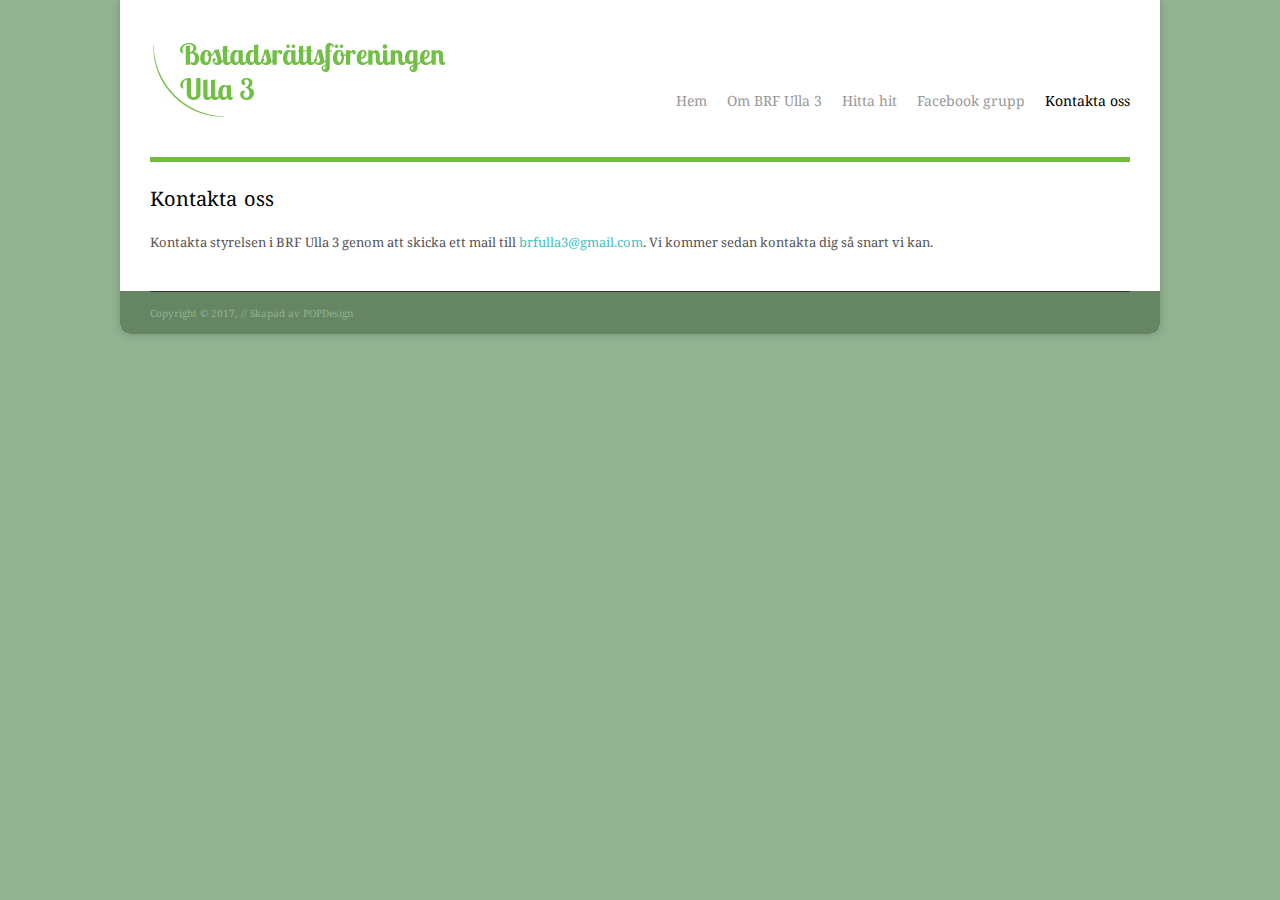
<file: kontakta-oss/index.html>
<!DOCTYPE html>

<!-- Mirrored from brfulla3.se/kontakta-oss by HTTrack Website Copier/3.x [XR&CO'2014], Sun, 03 Dec 2017 19:35:13 GMT -->
<!-- Added by HTTrack --><meta http-equiv="content-type" content="text/html;charset=utf-8" /><!-- /Added by HTTrack -->
<head>
<meta charset="utf-8" />
<link rel="shortcut icon" href="../sites/all/themes/brfulla3/favicon/index.ico" type="image/vnd.microsoft.icon" />
<meta name="viewport" content="width=device-width, initial-scale=1, maximum-scale=1" />
<meta name="description" content="Kontakta styrelsen i BRF Ulla 3 genom att fylla i formuläret och tryck på skicka. Vi kommer sedan kontakta dig så snart vi kan." />
<meta name="generator" content="Drupal 7 (http://drupal.org)" />
<link rel="canonical" href="index.html" />
<link rel="shortlink" href="index.html" />
<title>Kontakta oss | Bostadsrättsföreningen Ulla 3</title>
<link type="text/css" rel="stylesheet" href="../sites/default/files/css/css_xE-rWrJf-fncB6ztZfd2huxqgxu4WO-qwma6Xer30m4/index.css" media="all" />
<link type="text/css" rel="stylesheet" href="../sites/default/files/css/css_J1VIig5zX6kVkumfJMrlUvmd8ho9bJTpT63PyPNiVAo/index.css" media="all" />
<link type="text/css" rel="stylesheet" href="../sites/default/files/css/css_fxOoE5MpZ0nYnbhi603UZEb3SVudsnOTjVa-8LnsEdI/index.css" media="all" />
<link type="text/css" rel="stylesheet" href="../sites/default/files/css/css_24eFS7gCzu1hGYwGskAemY2JhRXXQGHjKuTrIZ2EEW8/index.css" media="all" />
<script type="text/javascript" src="../sites/default/files/js/js_WkOMkSyjg9rxsesVK2mUAVX_dhZTWbIE6jpIzuL-ygM/index.js"></script>
<script type="text/javascript" src="../sites/default/files/js/js_NpX2cwCeepkWZZ194B6-ViyVBHleaYLOx5R9EWBOMRU/index.js"></script>
<script type="text/javascript" src="../sites/default/files/js/js_JeZlfUuX7O4zq2g31Rcjr7Jtgktw7Sl63rk1WJkkl7I/index.js"></script>
<script type="text/javascript" src="../sites/default/files/js/js_6MCBCJkZv2Q5bXWQ3sWnRYvl7gEX2uN9uXeXe5GPtk8/index.js"></script>
<script type="text/javascript" src="../sites/default/files/js/js_vr7R2Pi2RTEcrK6CmyIVKX6qNSSEZFSjhTecx1oO510/index.js"></script>
<!--[if lt IE 9]><script src="/sites/all/themes/responsive_business/js/html5.js"></script><![endif]-->
</head>
<body class="html not-front not-logged-in no-sidebars page-node page-node- page-node-2 node-type-webform">
    <div id="wrap" class="clearfix">
  <header id="header" class="clearfix">
    <hgroup id="logo">
      <div id="logoimg"><a href="../index/index.html" title="Hem"><img src="../sites/all/themes/brfulla3/logo/index.png"/></a></div>      <div id="sitename"><a href="../index/index.html" title="Hem"></a></div>
    </hgroup>
    <nav id="navigation" role="navigation" class="clearfix">
      <div id="main-menu">
	  <br>
        <ul class="menu"><li class="first leaf"><a href="../index/index.html">Hem</a></li>
<li class="leaf"><a href="../om-bostadsrattsforeningen-ulla-3/index.html" title="Information om Bostadsrättsföreningen Ulla 3.">Om BRF Ulla 3</a></li>
<li class="leaf"><a href="../hitta-hit/index.html">Hitta hit</a></li>
<li class="leaf"><a href="https://www.facebook.com/groups/311027075895344/" target="_blank" title="">Facebook grupp</a></li>
<li class="last leaf active-trail"><a href="index.html" class="active-trail active">Kontakta oss</a></li>
</ul>      </div>
    </nav>
  </header>

  <div id="main" class="clearfix">
    
    
    

    <section id="content" role="main" class="clearfix">
                     <h1 class="page-title">Kontakta oss</h1>                              <div class="region region-content">
  <div id="block-system-main" class="block block-system">

      
  <div class="content">
                        <span property="dc:title" content="Kontakta oss" class="rdf-meta element-hidden"></span>  
      
    
  <div class="content">
    <div class="field field-name-body field-type-text-with-summary field-label-hidden"><div class="field-items"><div class="field-item even" property="content:encoded"><p>Kontakta styrelsen i BRF Ulla 3 genom att skicka ett mail till <a href="mailto:brfulla3@gmail.com?subject=Feedback">brfulla3@gmail.com</a>. Vi kommer sedan kontakta dig så snart vi kan.</p>
</div></div></div>  </div>
        <footer>
          </footer>
        </div>
  
</div> <!-- /.block -->
</div>
 <!-- /.region -->
    </section> <!-- /#main -->

    
    <div class="clear"></div>

    
  </div>

  <div id="footer-wrap" class="clearfix">
    <div id="footer">
    
      <div id="footer-bottom" class="clearfix">
        <div id="copyright" class="clearfix">
          Copyright &copy; 2017, <a href="../index/index.html"></a>  //
          Skapad av   <a href="http://www.popdesign.se/" target="_blank"> POPDesign</a><br>
        </div>
      </div>
    </div>
  </div>
</div>  </body>

<!-- Mirrored from brfulla3.se/kontakta-oss by HTTrack Website Copier/3.x [XR&CO'2014], Sun, 03 Dec 2017 19:35:14 GMT -->
</html>
</file>
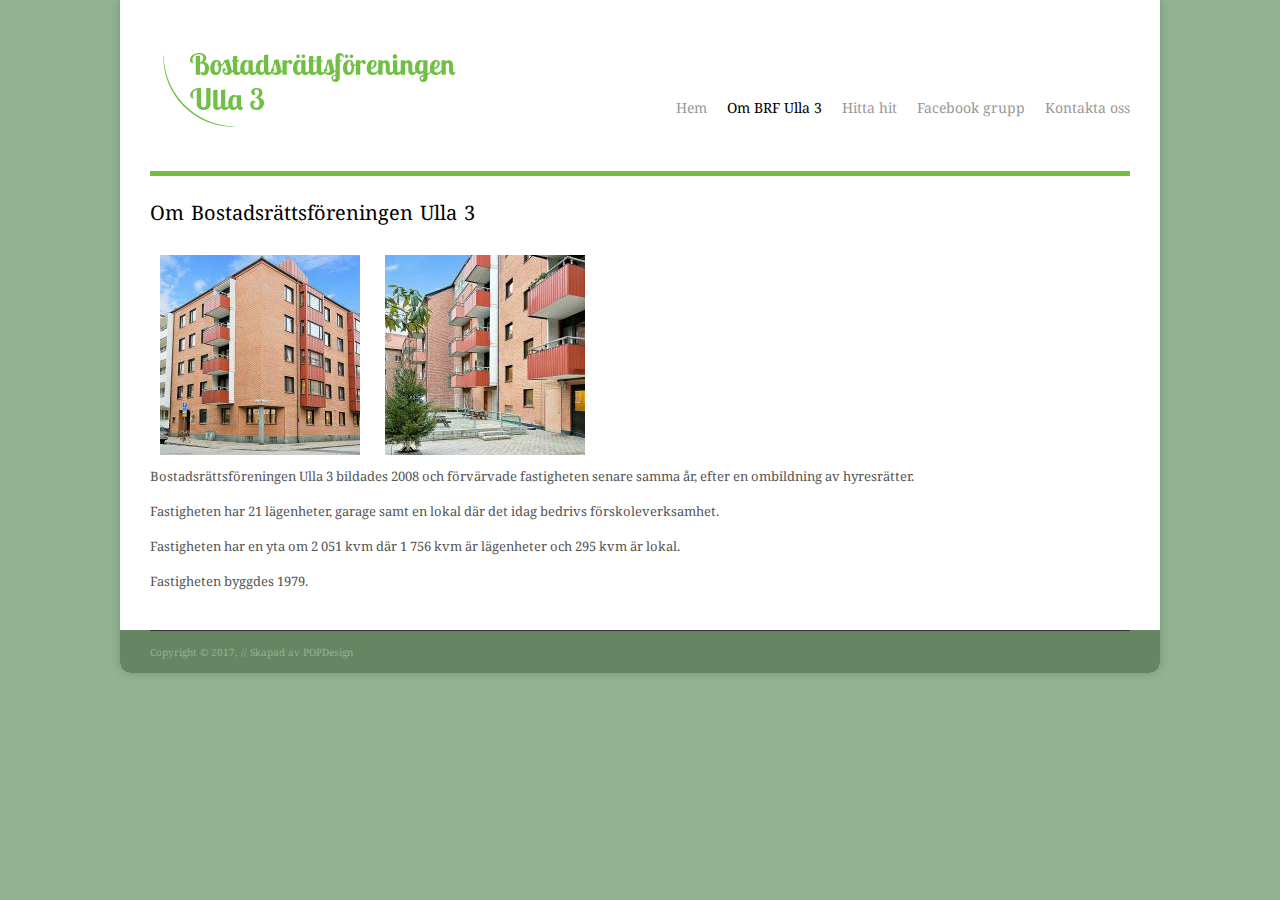
<file: om-bostadsrattsforeningen-ulla-3/index.html>
<!DOCTYPE html>

<!-- Mirrored from brfulla3.se/om-bostadsrattsforeningen-ulla-3 by HTTrack Website Copier/3.x [XR&CO'2014], Sun, 03 Dec 2017 19:35:05 GMT -->
<!-- Added by HTTrack --><meta http-equiv="content-type" content="text/html;charset=utf-8" /><!-- /Added by HTTrack -->
<head>
<meta charset="utf-8" />
<link rel="shortcut icon" href="../sites/all/themes/brfulla3/favicon/index.ico" type="image/vnd.microsoft.icon" />
<meta name="viewport" content="width=device-width, initial-scale=1, maximum-scale=1" />
<link rel="canonical" href="index.html" />
<link rel="shortlink" href="index.html" />
<title>Om Bostadsrättsföreningen Ulla 3 | Bostadsrättsföreningen Ulla 3</title>
<link type="text/css" rel="stylesheet" href="../sites/default/files/css/css_xE-rWrJf-fncB6ztZfd2huxqgxu4WO-qwma6Xer30m4/index.css" media="all" />
<link type="text/css" rel="stylesheet" href="../sites/default/files/css/css_J1VIig5zX6kVkumfJMrlUvmd8ho9bJTpT63PyPNiVAo/index.css" media="all" />
<link type="text/css" rel="stylesheet" href="../sites/default/files/css/css_A2AuMkVQ8_Zav9GJ2q4leVK53xuvAr539r7Jx7xtGuk/index.css" media="all" />
<link type="text/css" rel="stylesheet" href="../sites/default/files/css/css_24eFS7gCzu1hGYwGskAemY2JhRXXQGHjKuTrIZ2EEW8/index.css" media="all" />
<script type="text/javascript" src="../sites/default/files/js/js_WkOMkSyjg9rxsesVK2mUAVX_dhZTWbIE6jpIzuL-ygM/index.js"></script>
<script type="text/javascript" src="../sites/default/files/js/js_NpX2cwCeepkWZZ194B6-ViyVBHleaYLOx5R9EWBOMRU/index.js"></script>
<script type="text/javascript" src="../sites/default/files/js/js_JeZlfUuX7O4zq2g31Rcjr7Jtgktw7Sl63rk1WJkkl7I/index.js"></script>
<script type="text/javascript" src="../sites/default/files/js/js_vr7R2Pi2RTEcrK6CmyIVKX6qNSSEZFSjhTecx1oO510/index.js"></script>
<!--[if lt IE 9]><script src="/sites/all/themes/responsive_business/js/html5.js"></script><![endif]-->
</head>
<body class="html not-front not-logged-in no-sidebars page-node page-node- page-node-3 node-type-om-brf-ulla-3">
    <div id="wrap" class="clearfix">
  <header id="header" class="clearfix">
    <hgroup id="logo">
      <div id="logoimg"><a href="../index/index.html" title="Hem"><img src="../sites/all/themes/brfulla3/logo/index.png"/></a></div>      <div id="sitename"><a href="../index/index.html" title="Hem"></a></div>
    </hgroup>
    <nav id="navigation" role="navigation" class="clearfix">
      <div id="main-menu">
	  <br>
        <ul class="menu"><li class="first leaf"><a href="../index/index.html">Hem</a></li>
<li class="leaf active-trail"><a href="index.html" title="Information om Bostadsrättsföreningen Ulla 3." class="active-trail active">Om BRF Ulla 3</a></li>
<li class="leaf"><a href="../hitta-hit/index.html">Hitta hit</a></li>
<li class="leaf"><a href="https://www.facebook.com/groups/311027075895344/" target="_blank" title="">Facebook grupp</a></li>
<li class="last leaf"><a href="../kontakta-oss/index.html" >Kontakta oss</a></li>
</ul>      </div>
    </nav>
  </header>

  <div id="main" class="clearfix">
    
    
    

    <section id="content" role="main" class="clearfix">
                        <h1 class="page-title">Om Bostadsrättsföreningen Ulla 3</h1>                              <div class="region region-content">
  <div id="block-system-main" class="block block-system">

      
  <div class="content">
                        <span property="dc:title" content="Om Bostadsrättsföreningen Ulla 3" class="rdf-meta element-hidden"></span>  
      
    
  <div class="content">
    <div class="field field-name-field-bild-om-oss field-type-image field-label-hidden"><div class="field-items"><div class="field-item even"><a href="../sites/default/files/styles/colorbox__600x600_/public/1_fasad_1/index.jpg?itok=T_5mRCng" title="Om Bostadsrättsföreningen Ulla 3" class="colorbox" data-colorbox-gallery="gallery-node-3-field_bild_om_oss-rvKRVedYtZg" data-cbox-img-attrs="{&quot;title&quot;: &quot;&quot;, &quot;alt&quot;: &quot;&quot;}"><img typeof="foaf:Image" src="../sites/default/files/styles/om_oss/public/1_fasad_1/index.jpg?itok=1Mz8qUzf" width="200" height="200" alt="" title="" /></a></div><div class="field-item odd"><a href="../sites/default/files/styles/colorbox__600x600_/public/2_fasad_2/index.jpg?itok=A9o1dQT9" title="Om Bostadsrättsföreningen Ulla 3" class="colorbox" data-colorbox-gallery="gallery-node-3-field_bild_om_oss-rvKRVedYtZg" data-cbox-img-attrs="{&quot;title&quot;: &quot;&quot;, &quot;alt&quot;: &quot;&quot;}"><img typeof="foaf:Image" src="../sites/default/files/styles/om_oss/public/2_fasad_2/index.jpg?itok=MxYj5oQt" width="200" height="200" alt="" title="" /></a></div></div></div><div class="field field-name-body field-type-text-with-summary field-label-hidden"><div class="field-items"><div class="field-item even" property="content:encoded"><p>Bostadsrättsföreningen Ulla 3 bildades 2008 och förvärvade fastigheten senare samma år, efter en ombildning av hyresrätter.</p>
<p>Fastigheten har 21 lägenheter, garage samt en lokal där det idag bedrivs förskoleverksamhet.</p>
<p>Fastigheten har en yta om 2 051 kvm där 1 756 kvm är lägenheter och 295 kvm är lokal.</p>
<p>Fastigheten byggdes 1979.</p>
</div></div></div>  </div>
        <footer>
          </footer>
        </div>
  
</div> <!-- /.block -->
</div>
 <!-- /.region -->
    </section> <!-- /#main -->

    
    <div class="clear"></div>

    
  </div>

  <div id="footer-wrap" class="clearfix">
    <div id="footer">
    
      <div id="footer-bottom" class="clearfix">
        <div id="copyright" class="clearfix">
          Copyright &copy; 2017, <a href="../index/index.html"></a>  //
          Skapad av   <a href="http://www.popdesign.se/" target="_blank"> POPDesign</a>
        </div>
      </div>
    </div>
  </div>
</div>  </body>

<!-- Mirrored from brfulla3.se/om-bostadsrattsforeningen-ulla-3 by HTTrack Website Copier/3.x [XR&CO'2014], Sun, 03 Dec 2017 19:35:06 GMT -->
</html>
</file>
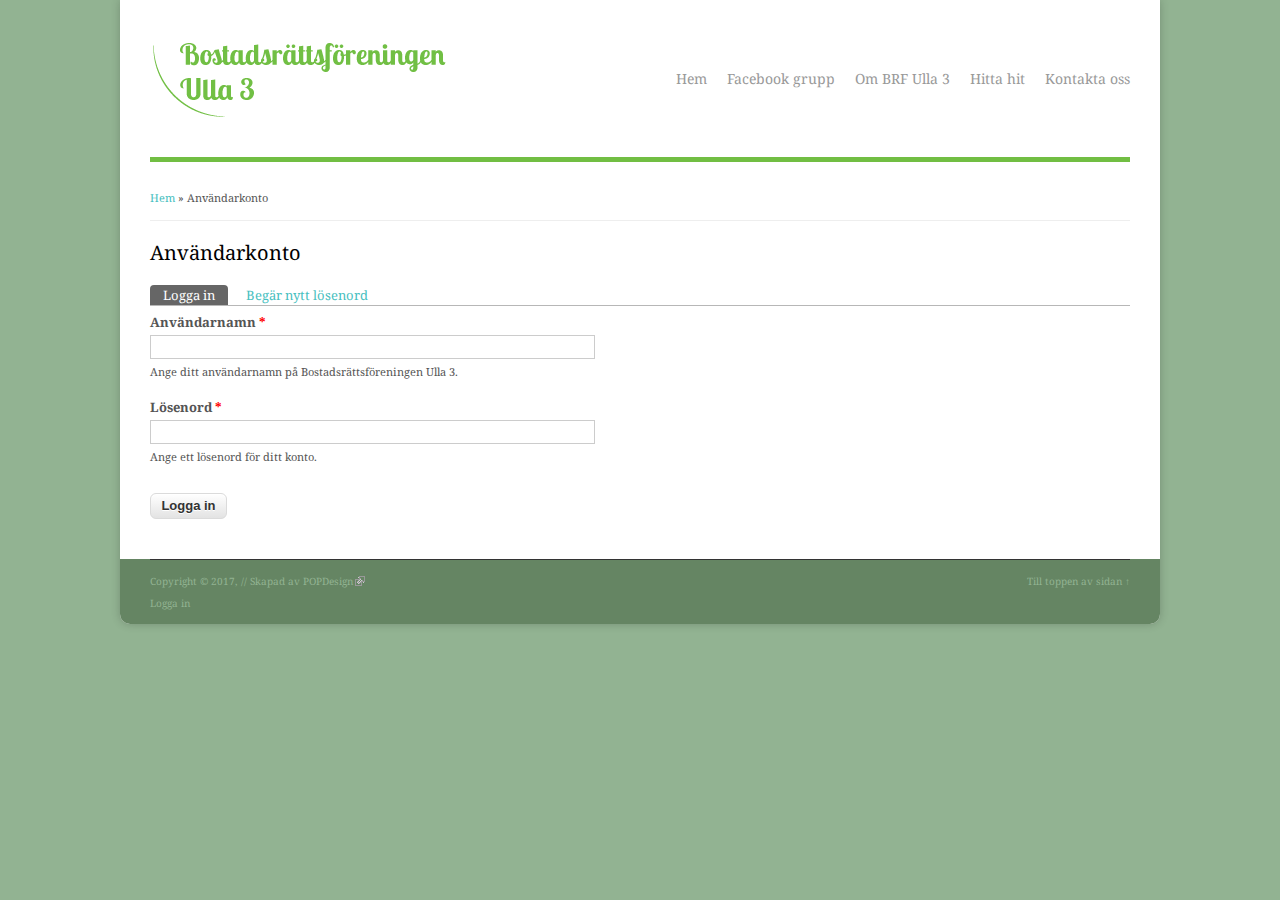
<file: user/index.html>
<!DOCTYPE html>

<!-- Mirrored from brfulla3.se/user by HTTrack Website Copier/3.x [XR&CO'2014], Sun, 03 Dec 2017 19:35:14 GMT -->
<!-- Added by HTTrack --><meta http-equiv="content-type" content="text/html;charset=utf-8" /><!-- /Added by HTTrack -->
<head>
<meta charset="utf-8" />
<meta name="viewport" content="width=device-width, initial-scale=1, maximum-scale=1" />
<link rel="shortcut icon" href="../sites/all/themes/brfulla3/favicon/index.ico" type="image/vnd.microsoft.icon" />
<meta name="generator" content="Drupal 7 (http://drupal.org)" />
<link rel="canonical" href="index.html" />
<link rel="shortlink" href="index.html" />
<title>Användarkonto | Bostadsrättsföreningen Ulla 3</title>
<link type="text/css" rel="stylesheet" href="../sites/default/files/css/css_xE-rWrJf-fncB6ztZfd2huxqgxu4WO-qwma6Xer30m4/index.css" media="all" />
<link type="text/css" rel="stylesheet" href="../sites/default/files/css/css_J1VIig5zX6kVkumfJMrlUvmd8ho9bJTpT63PyPNiVAo/index.css" media="all" />
<link type="text/css" rel="stylesheet" href="../sites/default/files/css/css_A2AuMkVQ8_Zav9GJ2q4leVK53xuvAr539r7Jx7xtGuk/index.css" media="all" />
<link type="text/css" rel="stylesheet" href="../sites/default/files/css/css_24eFS7gCzu1hGYwGskAemY2JhRXXQGHjKuTrIZ2EEW8/index.css" media="all" />
<script type="text/javascript" src="../sites/default/files/js/js_WkOMkSyjg9rxsesVK2mUAVX_dhZTWbIE6jpIzuL-ygM/index.js"></script>
<script type="text/javascript" src="../sites/default/files/js/js_NpX2cwCeepkWZZ194B6-ViyVBHleaYLOx5R9EWBOMRU/index.js"></script>
<script type="text/javascript" src="../sites/default/files/js/js_JeZlfUuX7O4zq2g31Rcjr7Jtgktw7Sl63rk1WJkkl7I/index.js"></script>
<script type="text/javascript">
<!--//--><![CDATA[//><!--
(function(i,s,o,g,r,a,m){i["GoogleAnalyticsObject"]=r;i[r]=i[r]||function(){(i[r].q=i[r].q||[]).push(arguments)},i[r].l=1*new Date();a=s.createElement(o),m=s.getElementsByTagName(o)[0];a.async=1;a.src=g;m.parentNode.insertBefore(a,m)})(window,document,"script","http://www.google-analytics.com/analytics.js","ga");ga("create", "UA-44933674-4", {"cookieDomain":"auto"});ga("send", "pageview");
//--><!]]>
</script>
<script type="text/javascript" src="../sites/default/files/js/js_vr7R2Pi2RTEcrK6CmyIVKX6qNSSEZFSjhTecx1oO510/index.js"></script>
<script type="text/javascript">
<!--//--><![CDATA[//><!--
jQuery.extend(Drupal.settings, {"basePath":"\/","pathPrefix":"","ajaxPageState":{"theme":"brfulla3","theme_token":"9WGr3Wfeuo1mIg-aToHFcMxlb36ABwJ1GaPGTLDKCKg","js":{"sites\/all\/modules\/jquery_update\/replace\/jquery\/1.10\/jquery.min.js":1,"misc\/jquery.once.js":1,"misc\/drupal.js":1,"sites\/all\/modules\/extlink\/extlink.js":1,"public:\/\/languages\/sv_VGv02pFu19bHDsUOkuiGaIUMozrykDzlGObFJ-MuHzw.js":1,"sites\/all\/libraries\/colorbox\/jquery.colorbox-min.js":1,"sites\/all\/modules\/colorbox\/js\/colorbox.js":1,"sites\/all\/modules\/colorbox\/styles\/default\/colorbox_style.js":1,"sites\/all\/modules\/colorbox\/js\/colorbox_load.js":1,"sites\/all\/modules\/colorbox\/js\/colorbox_inline.js":1,"sites\/all\/modules\/responsive_menus\/styles\/responsive_menus_simple\/js\/responsive_menus_simple.js":1,"sites\/all\/modules\/google_analytics\/googleanalytics.js":1,"0":1,"sites\/all\/themes\/responsive_business\/js\/jquery.uniform.js":1,"sites\/all\/themes\/responsive_business\/js\/jquery.responsify.init.js":1,"sites\/all\/themes\/responsive_business\/js\/superfish.js":1,"sites\/all\/themes\/responsive_business\/js\/custom.js":1},"css":{"modules\/system\/system.base.css":1,"modules\/system\/system.menus.css":1,"modules\/system\/system.messages.css":1,"modules\/system\/system.theme.css":1,"modules\/comment\/comment.css":1,"modules\/field\/theme\/field.css":1,"modules\/node\/node.css":1,"modules\/search\/search.css":1,"modules\/user\/user.css":1,"sites\/all\/modules\/extlink\/extlink.css":1,"sites\/all\/modules\/views\/css\/views.css":1,"sites\/all\/modules\/ckeditor\/css\/ckeditor.css":1,"sites\/all\/modules\/colorbox\/styles\/default\/colorbox_style.css":1,"sites\/all\/modules\/ctools\/css\/ctools.css":1,"sites\/all\/modules\/panels\/css\/panels.css":1,"sites\/all\/modules\/responsive_menus\/styles\/responsive_menus_simple\/css\/responsive_menus_simple.css":1,"sites\/all\/themes\/responsive_business\/css\/awesome-font.css":1,"sites\/all\/themes\/responsive_business\/style.css":1,"sites\/all\/themes\/responsive_business\/css\/responsive.css":1,"sites\/all\/themes\/brfulla3\/local.css":1,"sites\/all\/themes\/brfulla3\/\/css\/responsive.css":1}},"colorbox":{"opacity":"0.85","current":"{current} av {total}","previous":"\u00ab F\u00f6reg\u00e5ende","next":"N\u00e4sta \u00bb","close":"St\u00e4ng","maxWidth":"98%","maxHeight":"98%","fixed":true,"mobiledetect":true,"mobiledevicewidth":"480px"},"responsive_menus":[{"toggler_text":"Meny","selectors":["#navigation"],"media_size":"767","media_unit":"px","remove_attributes":true,"responsive_menus_style":"responsive_menus_simple"}],"extlink":{"extTarget":"_blank","extClass":"ext","extLabel":"(link is external)","extImgClass":0,"extSubdomains":1,"extExclude":"","extInclude":"","extCssExclude":"","extCssExplicit":"","extAlert":0,"extAlertText":"This link will take you to an external web site.","mailtoClass":"mailto","mailtoLabel":"(link sends e-mail)"},"googleanalytics":{"trackOutbound":1,"trackMailto":1,"trackDownload":1,"trackDownloadExtensions":"7z|aac|arc|arj|asf|asx|avi|bin|csv|doc(x|m)?|dot(x|m)?|exe|flv|gif|gz|gzip|hqx|jar|jpe?g|js|mp(2|3|4|e?g)|mov(ie)?|msi|msp|pdf|phps|png|ppt(x|m)?|pot(x|m)?|pps(x|m)?|ppam|sld(x|m)?|thmx|qtm?|ra(m|r)?|sea|sit|tar|tgz|torrent|txt|wav|wma|wmv|wpd|xls(x|m|b)?|xlt(x|m)|xlam|xml|z|zip","trackColorbox":1},"urlIsAjaxTrusted":{"\/user":true}});
//--><!]]>
</script>
<!--[if lt IE 9]><script src="/sites/all/themes/responsive_business/js/html5.js"></script><![endif]-->
</head>
<body class="html not-front not-logged-in no-sidebars page-user">
    <div id="wrap" class="clearfix">
  <header id="header" class="clearfix">
    <hgroup id="logo">
      <div id="logoimg"><a href="../index/index.html" title="Hem"><img src="../sites/all/themes/brfulla3/logo/index.png"/></a></div>      <div id="sitename"><a href="../index/index.html" title="Hem"></a></div>
    </hgroup>
    <nav id="navigation" role="navigation" class="clearfix">
      <div id="main-menu">
        <ul class="menu"><li class="first leaf"><a href="../index/index.html">Hem</a></li>
<li class="leaf"><a href="https://www.facebook.com/groups/311027075895344/" title="">Facebook grupp</a></li>
<li class="leaf"><a href="../om-bostadsrattsforeningen-ulla-3/index.html" title="Information om Bostadsrättsföreningen Ulla 3.">Om BRF Ulla 3</a></li>
<li class="leaf"><a href="../hitta-hit/index.html">Hitta hit</a></li>
<li class="last leaf"><a href="../kontakta-oss/index.html" title="Fyll i formuläret för att kontakta oss.">Kontakta oss</a></li>
</ul>      </div>
    </nav>
  </header>

  <div id="main" class="clearfix">
    
    
    

    <section id="content" role="main" class="clearfix">
      <div id="breadcrumbs"><h2 class="element-invisible">Du är här</h2><nav class="breadcrumb"><a href="../index/index.html">Hem</a> » Användarkonto</nav></div>                        <h1 class="page-title">Användarkonto</h1>            <div class="tabs-wrapper clearfix"><h2 class="element-invisible">Primära flikar</h2><ul class="tabs primary clearfix"><li class="active"><a href="index.html" class="active">Logga in<span class="element-invisible">(aktiv flik)</span></a></li>
<li><a href="password/index.html">Begär nytt lösenord</a></li>
</ul></div>                  <div class="region region-content">
  <div id="block-system-main" class="block block-system">

      
  <div class="content">
    <form action="https://brfulla3.se/user" method="post" id="user-login" accept-charset="UTF-8"><div><div class="form-item form-type-textfield form-item-name">
  <label for="edit-name">Användarnamn <span class="form-required" title="Detta fält är obligatoriskt.">*</span></label>
 <input type="text" id="edit-name" name="name" value="" size="60" maxlength="60" class="form-text required" />
<div class="description">Ange ditt användarnamn på Bostadsrättsföreningen Ulla 3.</div>
</div>
<div class="form-item form-type-password form-item-pass">
  <label for="edit-pass">Lösenord <span class="form-required" title="Detta fält är obligatoriskt.">*</span></label>
 <input type="password" id="edit-pass" name="pass" size="60" maxlength="128" class="form-text required" />
<div class="description">Ange ett lösenord för ditt konto.</div>
</div>
<input type="hidden" name="form_build_id" value="form-RXeGqMKcakf76WE0r8oiAR9qc8Zs3UxbFL7Gq28y2sA" />
<input type="hidden" name="form_id" value="user_login" />
<div class="form-actions form-wrapper" id="edit-actions"><input type="submit" id="edit-submit" name="op" value="Logga in" class="form-submit" /></div></div></form>  </div>
  
</div> <!-- /.block -->
</div>
 <!-- /.region -->
    </section> <!-- /#main -->

    
    <div class="clear"></div>

    
  </div>

  <div id="footer-wrap" class="clearfix">
    <div id="footer">
    
      <div id="footer-bottom" class="clearfix">
        <div id="copyright" class="clearfix">
          Copyright &copy; 2017, <a href="../index/index.html"></a>  //
          Skapad av   <a href="http://www.popdesign.se/" target="_blank"> POPDesign</a><br><a href="index.html">Logga in</a>
        </div>
        <div id="back-to-top" class="clearfix">
          <a href="#toplink">Till toppen av sidan ↑</a>
        </div>
      </div>
    </div>
  </div>
</div>  </body>

<!-- Mirrored from brfulla3.se/user by HTTrack Website Copier/3.x [XR&CO'2014], Sun, 03 Dec 2017 19:35:14 GMT -->
</html>
</file>
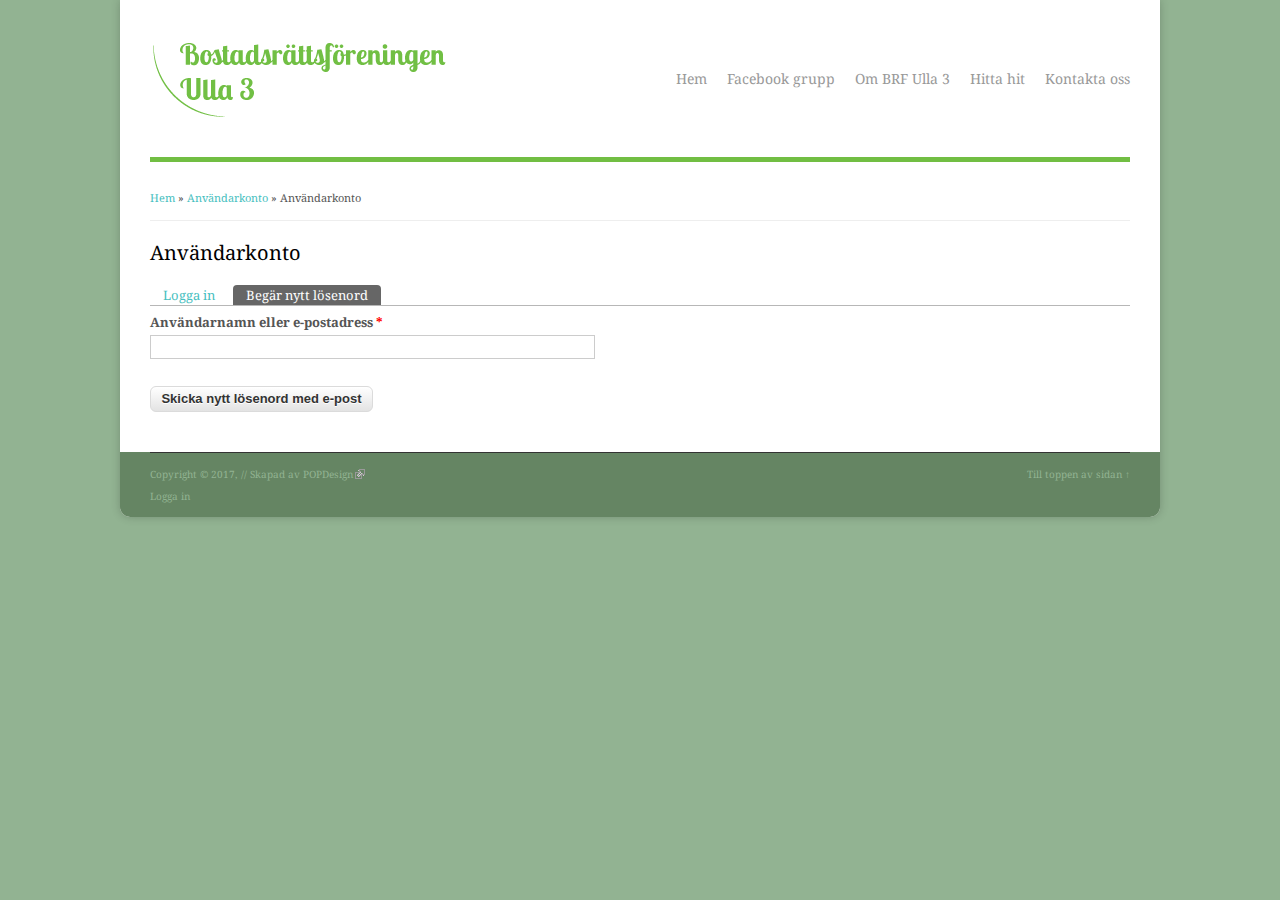
<file: user/password/index.html>
<!DOCTYPE html>

<!-- Mirrored from brfulla3.se/user/password by HTTrack Website Copier/3.x [XR&CO'2014], Sun, 03 Dec 2017 19:35:14 GMT -->
<!-- Added by HTTrack --><meta http-equiv="content-type" content="text/html;charset=utf-8" /><!-- /Added by HTTrack -->
<head>
<meta charset="utf-8" />
<meta name="viewport" content="width=device-width, initial-scale=1, maximum-scale=1" />
<link rel="shortcut icon" href="../../sites/all/themes/brfulla3/favicon/index.ico" type="image/vnd.microsoft.icon" />
<meta name="generator" content="Drupal 7 (http://drupal.org)" />
<link rel="canonical" href="index.html" />
<link rel="shortlink" href="index.html" />
<title>Användarkonto | Bostadsrättsföreningen Ulla 3</title>
<link type="text/css" rel="stylesheet" href="../../sites/default/files/css/css_xE-rWrJf-fncB6ztZfd2huxqgxu4WO-qwma6Xer30m4/index.css" media="all" />
<link type="text/css" rel="stylesheet" href="../../sites/default/files/css/css_J1VIig5zX6kVkumfJMrlUvmd8ho9bJTpT63PyPNiVAo/index.css" media="all" />
<link type="text/css" rel="stylesheet" href="../../sites/default/files/css/css_A2AuMkVQ8_Zav9GJ2q4leVK53xuvAr539r7Jx7xtGuk/index.css" media="all" />
<link type="text/css" rel="stylesheet" href="../../sites/default/files/css/css_24eFS7gCzu1hGYwGskAemY2JhRXXQGHjKuTrIZ2EEW8/index.css" media="all" />
<script type="text/javascript" src="../../sites/default/files/js/js_WkOMkSyjg9rxsesVK2mUAVX_dhZTWbIE6jpIzuL-ygM/index.js"></script>
<script type="text/javascript" src="../../sites/default/files/js/js_NpX2cwCeepkWZZ194B6-ViyVBHleaYLOx5R9EWBOMRU/index.js"></script>
<script type="text/javascript" src="../../sites/default/files/js/js_JeZlfUuX7O4zq2g31Rcjr7Jtgktw7Sl63rk1WJkkl7I/index.js"></script>
<script type="text/javascript">
<!--//--><![CDATA[//><!--
(function(i,s,o,g,r,a,m){i["GoogleAnalyticsObject"]=r;i[r]=i[r]||function(){(i[r].q=i[r].q||[]).push(arguments)},i[r].l=1*new Date();a=s.createElement(o),m=s.getElementsByTagName(o)[0];a.async=1;a.src=g;m.parentNode.insertBefore(a,m)})(window,document,"script","http://www.google-analytics.com/analytics.js","ga");ga("create", "UA-44933674-4", {"cookieDomain":"auto"});ga("send", "pageview");
//--><!]]>
</script>
<script type="text/javascript" src="../../sites/default/files/js/js_vr7R2Pi2RTEcrK6CmyIVKX6qNSSEZFSjhTecx1oO510/index.js"></script>
<script type="text/javascript">
<!--//--><![CDATA[//><!--
jQuery.extend(Drupal.settings, {"basePath":"\/","pathPrefix":"","ajaxPageState":{"theme":"brfulla3","theme_token":"FWEHSkJywbb2k6nw5ZyEiswchFeWyMRZrEJ_4W5l4-0","js":{"sites\/all\/modules\/jquery_update\/replace\/jquery\/1.10\/jquery.min.js":1,"misc\/jquery.once.js":1,"misc\/drupal.js":1,"sites\/all\/modules\/extlink\/extlink.js":1,"public:\/\/languages\/sv_VGv02pFu19bHDsUOkuiGaIUMozrykDzlGObFJ-MuHzw.js":1,"sites\/all\/libraries\/colorbox\/jquery.colorbox-min.js":1,"sites\/all\/modules\/colorbox\/js\/colorbox.js":1,"sites\/all\/modules\/colorbox\/styles\/default\/colorbox_style.js":1,"sites\/all\/modules\/colorbox\/js\/colorbox_load.js":1,"sites\/all\/modules\/colorbox\/js\/colorbox_inline.js":1,"sites\/all\/modules\/responsive_menus\/styles\/responsive_menus_simple\/js\/responsive_menus_simple.js":1,"sites\/all\/modules\/google_analytics\/googleanalytics.js":1,"0":1,"sites\/all\/themes\/responsive_business\/js\/jquery.uniform.js":1,"sites\/all\/themes\/responsive_business\/js\/jquery.responsify.init.js":1,"sites\/all\/themes\/responsive_business\/js\/superfish.js":1,"sites\/all\/themes\/responsive_business\/js\/custom.js":1},"css":{"modules\/system\/system.base.css":1,"modules\/system\/system.menus.css":1,"modules\/system\/system.messages.css":1,"modules\/system\/system.theme.css":1,"modules\/comment\/comment.css":1,"modules\/field\/theme\/field.css":1,"modules\/node\/node.css":1,"modules\/search\/search.css":1,"modules\/user\/user.css":1,"sites\/all\/modules\/extlink\/extlink.css":1,"sites\/all\/modules\/views\/css\/views.css":1,"sites\/all\/modules\/ckeditor\/css\/ckeditor.css":1,"sites\/all\/modules\/colorbox\/styles\/default\/colorbox_style.css":1,"sites\/all\/modules\/ctools\/css\/ctools.css":1,"sites\/all\/modules\/panels\/css\/panels.css":1,"sites\/all\/modules\/responsive_menus\/styles\/responsive_menus_simple\/css\/responsive_menus_simple.css":1,"sites\/all\/themes\/responsive_business\/css\/awesome-font.css":1,"sites\/all\/themes\/responsive_business\/style.css":1,"sites\/all\/themes\/responsive_business\/css\/responsive.css":1,"sites\/all\/themes\/brfulla3\/local.css":1,"sites\/all\/themes\/brfulla3\/\/css\/responsive.css":1}},"colorbox":{"opacity":"0.85","current":"{current} av {total}","previous":"\u00ab F\u00f6reg\u00e5ende","next":"N\u00e4sta \u00bb","close":"St\u00e4ng","maxWidth":"98%","maxHeight":"98%","fixed":true,"mobiledetect":true,"mobiledevicewidth":"480px"},"responsive_menus":[{"toggler_text":"Meny","selectors":["#navigation"],"media_size":"767","media_unit":"px","remove_attributes":true,"responsive_menus_style":"responsive_menus_simple"}],"extlink":{"extTarget":"_blank","extClass":"ext","extLabel":"(link is external)","extImgClass":0,"extSubdomains":1,"extExclude":"","extInclude":"","extCssExclude":"","extCssExplicit":"","extAlert":0,"extAlertText":"This link will take you to an external web site.","mailtoClass":"mailto","mailtoLabel":"(link sends e-mail)"},"googleanalytics":{"trackOutbound":1,"trackMailto":1,"trackDownload":1,"trackDownloadExtensions":"7z|aac|arc|arj|asf|asx|avi|bin|csv|doc(x|m)?|dot(x|m)?|exe|flv|gif|gz|gzip|hqx|jar|jpe?g|js|mp(2|3|4|e?g)|mov(ie)?|msi|msp|pdf|phps|png|ppt(x|m)?|pot(x|m)?|pps(x|m)?|ppam|sld(x|m)?|thmx|qtm?|ra(m|r)?|sea|sit|tar|tgz|torrent|txt|wav|wma|wmv|wpd|xls(x|m|b)?|xlt(x|m)|xlam|xml|z|zip","trackColorbox":1},"urlIsAjaxTrusted":{"\/user\/password":true}});
//--><!]]>
</script>
<!--[if lt IE 9]><script src="/sites/all/themes/responsive_business/js/html5.js"></script><![endif]-->
</head>
<body class="html not-front not-logged-in no-sidebars page-user page-user-password">
    <div id="wrap" class="clearfix">
  <header id="header" class="clearfix">
    <hgroup id="logo">
      <div id="logoimg"><a href="../../index/index.html" title="Hem"><img src="../../sites/all/themes/brfulla3/logo/index.png"/></a></div>      <div id="sitename"><a href="../../index/index.html" title="Hem"></a></div>
    </hgroup>
    <nav id="navigation" role="navigation" class="clearfix">
      <div id="main-menu">
        <ul class="menu"><li class="first leaf"><a href="../../index/index.html">Hem</a></li>
<li class="leaf"><a href="https://www.facebook.com/groups/311027075895344/" title="">Facebook grupp</a></li>
<li class="leaf"><a href="../../om-bostadsrattsforeningen-ulla-3/index.html" title="Information om Bostadsrättsföreningen Ulla 3.">Om BRF Ulla 3</a></li>
<li class="leaf"><a href="../../hitta-hit/index.html">Hitta hit</a></li>
<li class="last leaf"><a href="../../kontakta-oss/index.html" title="Fyll i formuläret för att kontakta oss.">Kontakta oss</a></li>
</ul>      </div>
    </nav>
  </header>

  <div id="main" class="clearfix">
    
    
    

    <section id="content" role="main" class="clearfix">
      <div id="breadcrumbs"><h2 class="element-invisible">Du är här</h2><nav class="breadcrumb"><a href="../../index/index.html">Hem</a> » <a href="../index-2.html?current=user/password">Användarkonto</a> » Användarkonto</nav></div>                        <h1 class="page-title">Användarkonto</h1>            <div class="tabs-wrapper clearfix"><h2 class="element-invisible">Primära flikar</h2><ul class="tabs primary clearfix"><li><a href="../index.html">Logga in</a></li>
<li class="active"><a href="index.html" class="active">Begär nytt lösenord<span class="element-invisible">(aktiv flik)</span></a></li>
</ul></div>                  <div class="region region-content">
  <div id="block-system-main" class="block block-system">

      
  <div class="content">
    <form action="https://brfulla3.se/user/password" method="post" id="user-pass" accept-charset="UTF-8"><div><div class="form-item form-type-textfield form-item-name">
  <label for="edit-name">Användarnamn eller e-postadress <span class="form-required" title="Detta fält är obligatoriskt.">*</span></label>
 <input type="text" id="edit-name" name="name" value="" size="60" maxlength="254" class="form-text required" />
</div>
<input type="hidden" name="form_build_id" value="form-de3NlXv3KAPgYr4_p0UNQAP10YW9KgQFHuZwvpZMG1s" />
<input type="hidden" name="form_id" value="user_pass" />
<div class="form-actions form-wrapper" id="edit-actions"><input type="submit" id="edit-submit" name="op" value="Skicka nytt lösenord med e-post" class="form-submit" /></div></div></form>  </div>
  
</div> <!-- /.block -->
</div>
 <!-- /.region -->
    </section> <!-- /#main -->

    
    <div class="clear"></div>

    
  </div>

  <div id="footer-wrap" class="clearfix">
    <div id="footer">
    
      <div id="footer-bottom" class="clearfix">
        <div id="copyright" class="clearfix">
          Copyright &copy; 2017, <a href="../../index/index.html"></a>  //
          Skapad av   <a href="http://www.popdesign.se/" target="_blank"> POPDesign</a><br><a href="../index.html">Logga in</a>
        </div>
        <div id="back-to-top" class="clearfix">
          <a href="#toplink">Till toppen av sidan ↑</a>
        </div>
      </div>
    </div>
  </div>
</div>  </body>

<!-- Mirrored from brfulla3.se/user/password by HTTrack Website Copier/3.x [XR&CO'2014], Sun, 03 Dec 2017 19:35:14 GMT -->
</html>
</file>
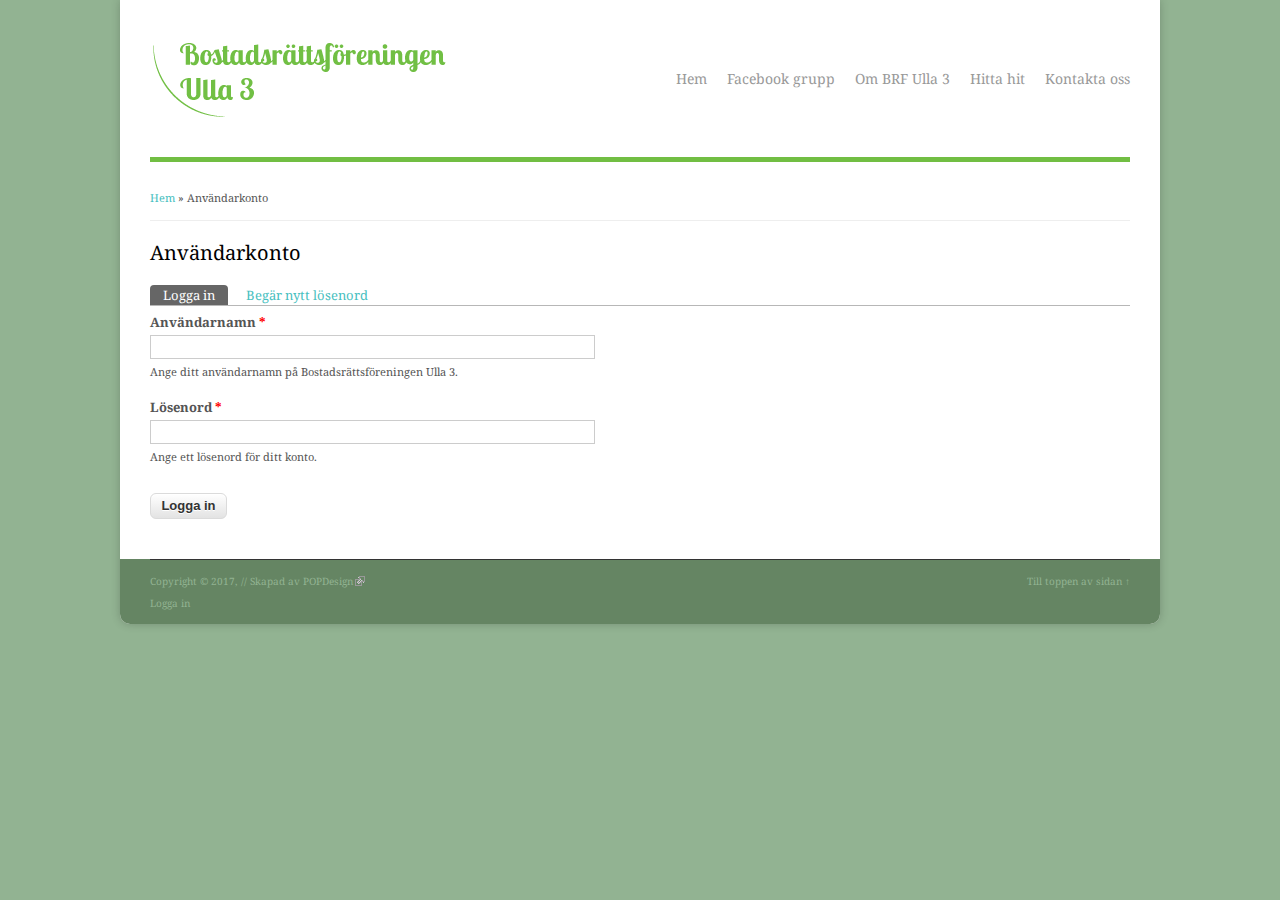
<file: user/index-2.html>
<!DOCTYPE html>

<!-- Mirrored from brfulla3.se/user?current=user/password by HTTrack Website Copier/3.x [XR&CO'2014], Sun, 03 Dec 2017 19:35:14 GMT -->
<!-- Added by HTTrack --><meta http-equiv="content-type" content="text/html;charset=utf-8" /><!-- /Added by HTTrack -->
<head>
<meta charset="utf-8" />
<meta name="viewport" content="width=device-width, initial-scale=1, maximum-scale=1" />
<link rel="shortcut icon" href="../sites/all/themes/brfulla3/favicon/index.ico" type="image/vnd.microsoft.icon" />
<meta name="generator" content="Drupal 7 (http://drupal.org)" />
<link rel="canonical" href="index.html" />
<link rel="shortlink" href="index.html" />
<title>Användarkonto | Bostadsrättsföreningen Ulla 3</title>
<link type="text/css" rel="stylesheet" href="../sites/default/files/css/css_xE-rWrJf-fncB6ztZfd2huxqgxu4WO-qwma6Xer30m4/index.css" media="all" />
<link type="text/css" rel="stylesheet" href="../sites/default/files/css/css_J1VIig5zX6kVkumfJMrlUvmd8ho9bJTpT63PyPNiVAo/index.css" media="all" />
<link type="text/css" rel="stylesheet" href="../sites/default/files/css/css_A2AuMkVQ8_Zav9GJ2q4leVK53xuvAr539r7Jx7xtGuk/index.css" media="all" />
<link type="text/css" rel="stylesheet" href="../sites/default/files/css/css_24eFS7gCzu1hGYwGskAemY2JhRXXQGHjKuTrIZ2EEW8/index.css" media="all" />
<script type="text/javascript" src="../sites/default/files/js/js_WkOMkSyjg9rxsesVK2mUAVX_dhZTWbIE6jpIzuL-ygM/index.js"></script>
<script type="text/javascript" src="../sites/default/files/js/js_NpX2cwCeepkWZZ194B6-ViyVBHleaYLOx5R9EWBOMRU/index.js"></script>
<script type="text/javascript" src="../sites/default/files/js/js_JeZlfUuX7O4zq2g31Rcjr7Jtgktw7Sl63rk1WJkkl7I/index.js"></script>
<script type="text/javascript">
<!--//--><![CDATA[//><!--
(function(i,s,o,g,r,a,m){i["GoogleAnalyticsObject"]=r;i[r]=i[r]||function(){(i[r].q=i[r].q||[]).push(arguments)},i[r].l=1*new Date();a=s.createElement(o),m=s.getElementsByTagName(o)[0];a.async=1;a.src=g;m.parentNode.insertBefore(a,m)})(window,document,"script","http://www.google-analytics.com/analytics.js","ga");ga("create", "UA-44933674-4", {"cookieDomain":"auto"});ga("send", "pageview");
//--><!]]>
</script>
<script type="text/javascript" src="../sites/default/files/js/js_vr7R2Pi2RTEcrK6CmyIVKX6qNSSEZFSjhTecx1oO510/index.js"></script>
<script type="text/javascript">
<!--//--><![CDATA[//><!--
jQuery.extend(Drupal.settings, {"basePath":"\/","pathPrefix":"","ajaxPageState":{"theme":"brfulla3","theme_token":"Ta-e66X7sL35sOBcpLyRWyhvxq-4hk3pElJKX8B_mhw","js":{"sites\/all\/modules\/jquery_update\/replace\/jquery\/1.10\/jquery.min.js":1,"misc\/jquery.once.js":1,"misc\/drupal.js":1,"sites\/all\/modules\/extlink\/extlink.js":1,"public:\/\/languages\/sv_VGv02pFu19bHDsUOkuiGaIUMozrykDzlGObFJ-MuHzw.js":1,"sites\/all\/libraries\/colorbox\/jquery.colorbox-min.js":1,"sites\/all\/modules\/colorbox\/js\/colorbox.js":1,"sites\/all\/modules\/colorbox\/styles\/default\/colorbox_style.js":1,"sites\/all\/modules\/colorbox\/js\/colorbox_load.js":1,"sites\/all\/modules\/colorbox\/js\/colorbox_inline.js":1,"sites\/all\/modules\/responsive_menus\/styles\/responsive_menus_simple\/js\/responsive_menus_simple.js":1,"sites\/all\/modules\/google_analytics\/googleanalytics.js":1,"0":1,"sites\/all\/themes\/responsive_business\/js\/jquery.uniform.js":1,"sites\/all\/themes\/responsive_business\/js\/jquery.responsify.init.js":1,"sites\/all\/themes\/responsive_business\/js\/superfish.js":1,"sites\/all\/themes\/responsive_business\/js\/custom.js":1},"css":{"modules\/system\/system.base.css":1,"modules\/system\/system.menus.css":1,"modules\/system\/system.messages.css":1,"modules\/system\/system.theme.css":1,"modules\/comment\/comment.css":1,"modules\/field\/theme\/field.css":1,"modules\/node\/node.css":1,"modules\/search\/search.css":1,"modules\/user\/user.css":1,"sites\/all\/modules\/extlink\/extlink.css":1,"sites\/all\/modules\/views\/css\/views.css":1,"sites\/all\/modules\/ckeditor\/css\/ckeditor.css":1,"sites\/all\/modules\/colorbox\/styles\/default\/colorbox_style.css":1,"sites\/all\/modules\/ctools\/css\/ctools.css":1,"sites\/all\/modules\/panels\/css\/panels.css":1,"sites\/all\/modules\/responsive_menus\/styles\/responsive_menus_simple\/css\/responsive_menus_simple.css":1,"sites\/all\/themes\/responsive_business\/css\/awesome-font.css":1,"sites\/all\/themes\/responsive_business\/style.css":1,"sites\/all\/themes\/responsive_business\/css\/responsive.css":1,"sites\/all\/themes\/brfulla3\/local.css":1,"sites\/all\/themes\/brfulla3\/\/css\/responsive.css":1}},"colorbox":{"opacity":"0.85","current":"{current} av {total}","previous":"\u00ab F\u00f6reg\u00e5ende","next":"N\u00e4sta \u00bb","close":"St\u00e4ng","maxWidth":"98%","maxHeight":"98%","fixed":true,"mobiledetect":true,"mobiledevicewidth":"480px"},"responsive_menus":[{"toggler_text":"Meny","selectors":["#navigation"],"media_size":"767","media_unit":"px","remove_attributes":true,"responsive_menus_style":"responsive_menus_simple"}],"extlink":{"extTarget":"_blank","extClass":"ext","extLabel":"(link is external)","extImgClass":0,"extSubdomains":1,"extExclude":"","extInclude":"","extCssExclude":"","extCssExplicit":"","extAlert":0,"extAlertText":"This link will take you to an external web site.","mailtoClass":"mailto","mailtoLabel":"(link sends e-mail)"},"googleanalytics":{"trackOutbound":1,"trackMailto":1,"trackDownload":1,"trackDownloadExtensions":"7z|aac|arc|arj|asf|asx|avi|bin|csv|doc(x|m)?|dot(x|m)?|exe|flv|gif|gz|gzip|hqx|jar|jpe?g|js|mp(2|3|4|e?g)|mov(ie)?|msi|msp|pdf|phps|png|ppt(x|m)?|pot(x|m)?|pps(x|m)?|ppam|sld(x|m)?|thmx|qtm?|ra(m|r)?|sea|sit|tar|tgz|torrent|txt|wav|wma|wmv|wpd|xls(x|m|b)?|xlt(x|m)|xlam|xml|z|zip","trackColorbox":1},"urlIsAjaxTrusted":{"\/user?current=user\/password":true}});
//--><!]]>
</script>
<!--[if lt IE 9]><script src="/sites/all/themes/responsive_business/js/html5.js"></script><![endif]-->
</head>
<body class="html not-front not-logged-in no-sidebars page-user">
    <div id="wrap" class="clearfix">
  <header id="header" class="clearfix">
    <hgroup id="logo">
      <div id="logoimg"><a href="../index/index.html" title="Hem"><img src="../sites/all/themes/brfulla3/logo/index.png"/></a></div>      <div id="sitename"><a href="../index/index.html" title="Hem"></a></div>
    </hgroup>
    <nav id="navigation" role="navigation" class="clearfix">
      <div id="main-menu">
        <ul class="menu"><li class="first leaf"><a href="../index/index.html">Hem</a></li>
<li class="leaf"><a href="https://www.facebook.com/groups/311027075895344/" title="">Facebook grupp</a></li>
<li class="leaf"><a href="../om-bostadsrattsforeningen-ulla-3/index.html" title="Information om Bostadsrättsföreningen Ulla 3.">Om BRF Ulla 3</a></li>
<li class="leaf"><a href="../hitta-hit/index.html">Hitta hit</a></li>
<li class="last leaf"><a href="../kontakta-oss/index.html" title="Fyll i formuläret för att kontakta oss.">Kontakta oss</a></li>
</ul>      </div>
    </nav>
  </header>

  <div id="main" class="clearfix">
    
    
    

    <section id="content" role="main" class="clearfix">
      <div id="breadcrumbs"><h2 class="element-invisible">Du är här</h2><nav class="breadcrumb"><a href="../index/index.html">Hem</a> » Användarkonto</nav></div>                        <h1 class="page-title">Användarkonto</h1>            <div class="tabs-wrapper clearfix"><h2 class="element-invisible">Primära flikar</h2><ul class="tabs primary clearfix"><li class="active"><a href="index.html" class="active">Logga in<span class="element-invisible">(aktiv flik)</span></a></li>
<li><a href="password/index.html">Begär nytt lösenord</a></li>
</ul></div>                  <div class="region region-content">
  <div id="block-system-main" class="block block-system">

      
  <div class="content">
    <form action="https://brfulla3.se/user?current=user/password" method="post" id="user-login" accept-charset="UTF-8"><div><div class="form-item form-type-textfield form-item-name">
  <label for="edit-name">Användarnamn <span class="form-required" title="Detta fält är obligatoriskt.">*</span></label>
 <input type="text" id="edit-name" name="name" value="" size="60" maxlength="60" class="form-text required" />
<div class="description">Ange ditt användarnamn på Bostadsrättsföreningen Ulla 3.</div>
</div>
<div class="form-item form-type-password form-item-pass">
  <label for="edit-pass">Lösenord <span class="form-required" title="Detta fält är obligatoriskt.">*</span></label>
 <input type="password" id="edit-pass" name="pass" size="60" maxlength="128" class="form-text required" />
<div class="description">Ange ett lösenord för ditt konto.</div>
</div>
<input type="hidden" name="form_build_id" value="form-VAOHVZ6VAha8D6AWPsaQpeRUgJ1qAoKzktxeONvR5Ac" />
<input type="hidden" name="form_id" value="user_login" />
<div class="form-actions form-wrapper" id="edit-actions"><input type="submit" id="edit-submit" name="op" value="Logga in" class="form-submit" /></div></div></form>  </div>
  
</div> <!-- /.block -->
</div>
 <!-- /.region -->
    </section> <!-- /#main -->

    
    <div class="clear"></div>

    
  </div>

  <div id="footer-wrap" class="clearfix">
    <div id="footer">
    
      <div id="footer-bottom" class="clearfix">
        <div id="copyright" class="clearfix">
          Copyright &copy; 2017, <a href="../index/index.html"></a>  //
          Skapad av   <a href="http://www.popdesign.se/" target="_blank"> POPDesign</a><br><a href="index.html">Logga in</a>
        </div>
        <div id="back-to-top" class="clearfix">
          <a href="#toplink">Till toppen av sidan ↑</a>
        </div>
      </div>
    </div>
  </div>
</div>  </body>

<!-- Mirrored from brfulla3.se/user?current=user/password by HTTrack Website Copier/3.x [XR&CO'2014], Sun, 03 Dec 2017 19:35:14 GMT -->
</html>
</file>
<file: sites/default/files/css/css_xE-rWrJf-fncB6ztZfd2huxqgxu4WO-qwma6Xer30m4/index.css>
#autocomplete{border:1px solid;overflow:hidden;position:absolute;z-index:100;}#autocomplete ul{list-style:none;list-style-image:none;margin:0;padding:0;}#autocomplete li{background:#fff;color:#000;cursor:default;white-space:pre;zoom:1;}html.js input.form-autocomplete{background-image:url(../../../../../misc/throbber-inactive/index.png);background-position:100% center;background-repeat:no-repeat;}html.js input.throbbing{background-image:url(../../../../../misc/throbber-active/index.gif);background-position:100% center;}html.js fieldset.collapsed{border-bottom-width:0;border-left-width:0;border-right-width:0;height:1em;}html.js fieldset.collapsed .fieldset-wrapper{display:none;}fieldset.collapsible{position:relative;}fieldset.collapsible .fieldset-legend{display:block;}.form-textarea-wrapper textarea{display:block;margin:0;width:100%;-moz-box-sizing:border-box;-webkit-box-sizing:border-box;box-sizing:border-box;}.resizable-textarea .grippie{background:#eee url(../../../../../misc/grippie/index.png) no-repeat center 2px;border:1px solid #ddd;border-top-width:0;cursor:s-resize;height:9px;overflow:hidden;}body.drag{cursor:move;}.draggable a.tabledrag-handle{cursor:move;float:left;height:1.7em;margin-left:-1em;overflow:hidden;text-decoration:none;}a.tabledrag-handle:hover{text-decoration:none;}a.tabledrag-handle .handle{background:url(../../../../../misc/draggable/index.png) no-repeat 6px 9px;height:13px;margin:-0.4em 0.5em;padding:0.42em 0.5em;width:13px;}a.tabledrag-handle-hover .handle{background-position:6px -11px;}div.indentation{float:left;height:1.7em;margin:-0.4em 0.2em -0.4em -0.4em;padding:0.42em 0 0.42em 0.6em;width:20px;}div.tree-child{background:url(../../../../../misc/tree/index.png) no-repeat 11px center;}div.tree-child-last{background:url(../../../../../misc/tree-bottom/index.png) no-repeat 11px center;}div.tree-child-horizontal{background:url(../../../../../misc/tree/index.png) no-repeat -11px center;}.tabledrag-toggle-weight-wrapper{text-align:right;}table.sticky-header{background-color:#fff;margin-top:0;}.progress .bar{background-color:#fff;border:1px solid;}.progress .filled{background-color:#000;height:1.5em;width:5px;}.progress .percentage{float:right;}.ajax-progress{display:inline-block;}.ajax-progress .throbber{background:transparent url(../../../../../misc/throbber-active/index.gif) no-repeat 0px center;float:left;height:15px;margin:2px;width:15px;}.ajax-progress .message{padding-left:20px;}tr .ajax-progress .throbber{margin:0 2px;}.ajax-progress-bar{width:16em;}.container-inline div,.container-inline label{display:inline;}.container-inline .fieldset-wrapper{display:block;}.nowrap{white-space:nowrap;}html.js .js-hide{display:none;}.element-hidden{display:none;}.element-invisible{position:absolute !important;clip:rect(1px 1px 1px 1px);clip:rect(1px,1px,1px,1px);overflow:hidden;height:1px;}.element-invisible.element-focusable:active,.element-invisible.element-focusable:focus{position:static !important;clip:auto;overflow:visible;height:auto;}.clearfix:after{content:".";display:block;height:0;clear:both;visibility:hidden;}* html .clearfix{height:1%;}*:first-child + html .clearfix{min-height:1%;}
ul.menu{border:none;list-style:none;text-align:left;}ul.menu li{margin:0 0 0 0.5em;}ul li.expanded{list-style-image:url(../../../../../misc/menu-expanded/index.png);list-style-type:circle;}ul li.collapsed{list-style-image:url(../../../../../misc/menu-collapsed/index.png);list-style-type:disc;}ul li.leaf{list-style-image:url(../../../../../misc/menu-leaf/index.png);list-style-type:square;}li.expanded,li.collapsed,li.leaf{padding:0.2em 0.5em 0 0;margin:0;}li a.active{color:#000;}td.menu-disabled{background:#ccc;}ul.inline,ul.links.inline{display:inline;padding-left:0;}ul.inline li{display:inline;list-style-type:none;padding:0 0.5em;}.breadcrumb{padding-bottom:0.5em;}ul.primary{border-bottom:1px solid #bbb;border-collapse:collapse;height:auto;line-height:normal;list-style:none;margin:5px;padding:0 0 0 1em;white-space:nowrap;}ul.primary li{display:inline;}ul.primary li a{background-color:#ddd;border-color:#bbb;border-style:solid solid none solid;border-width:1px;height:auto;margin-right:0.5em;padding:0 1em;text-decoration:none;}ul.primary li.active a{background-color:#fff;border:1px solid #bbb;border-bottom:1px solid #fff;}ul.primary li a:hover{background-color:#eee;border-color:#ccc;border-bottom-color:#eee;}ul.secondary{border-bottom:1px solid #bbb;padding:0.5em 1em;margin:5px;}ul.secondary li{border-right:1px solid #ccc;display:inline;padding:0 1em;}ul.secondary a{padding:0;text-decoration:none;}ul.secondary a.active{border-bottom:4px solid #999;}
div.messages{background-position:8px 8px;background-repeat:no-repeat;border:1px solid;margin:6px 0;padding:10px 10px 10px 50px;}div.status{background-image:url(../../../../../misc/message-24-ok/index.png);border-color:#be7;}div.status,.ok{color:#234600;}div.status,table tr.ok{background-color:#f8fff0;}div.warning{background-image:url(../../../../../misc/message-24-warning/index.png);border-color:#ed5;}div.warning,.warning{color:#840;}div.warning,table tr.warning{background-color:#fffce5;}div.error{background-image:url(../../../../../misc/message-24-error/index.png);border-color:#ed541d;}div.error,.error{color:#8c2e0b;}div.error,table tr.error{background-color:#fef5f1;}div.error p.error{color:#333;}div.messages ul{margin:0 0 0 1em;padding:0;}div.messages ul li{list-style-image:none;}
fieldset{margin-bottom:1em;padding:0.5em;}form{margin:0;padding:0;}hr{border:1px solid gray;height:1px;}img{border:0;}table{border-collapse:collapse;}th{border-bottom:3px solid #ccc;padding-right:1em;text-align:left;}tbody{border-top:1px solid #ccc;}tr.even,tr.odd{background-color:#eee;border-bottom:1px solid #ccc;padding:0.1em 0.6em;}th.active img{display:inline;}td.active{background-color:#ddd;}.item-list .title{font-weight:bold;}.item-list ul{margin:0 0 0.75em 0;padding:0;}.item-list ul li{margin:0 0 0.25em 1.5em;padding:0;}.form-item,.form-actions{margin-top:1em;margin-bottom:1em;}tr.odd .form-item,tr.even .form-item{margin-top:0;margin-bottom:0;white-space:nowrap;}.form-item .description{font-size:0.85em;}label{display:block;font-weight:bold;}label.option{display:inline;font-weight:normal;}.form-checkboxes .form-item,.form-radios .form-item{margin-top:0.4em;margin-bottom:0.4em;}.form-type-radio .description,.form-type-checkbox .description{margin-left:2.4em;}input.form-checkbox,input.form-radio{vertical-align:middle;}.marker,.form-required{color:#f00;}.form-item input.error,.form-item textarea.error,.form-item select.error{border:2px solid red;}.container-inline .form-actions,.container-inline.form-actions{margin-top:0;margin-bottom:0;}.more-link{text-align:right;}.more-help-link{text-align:right;}.more-help-link a{background:url(../../../../../misc/help/index.png) 0 50% no-repeat;padding:1px 0 1px 20px;}.item-list .pager{clear:both;text-align:center;}.item-list .pager li{background-image:none;display:inline;list-style-type:none;padding:0.5em;}.pager-current{font-weight:bold;}#autocomplete li.selected{background:#0072b9;color:#fff;}html.js fieldset.collapsible .fieldset-legend{background:url(../../../../../misc/menu-expanded/index.png) 5px 65% no-repeat;padding-left:15px;}html.js fieldset.collapsed .fieldset-legend{background-image:url(../../../../../misc/menu-collapsed/index.png);background-position:5px 50%;}.fieldset-legend span.summary{color:#999;font-size:0.9em;margin-left:0.5em;}tr.drag{background-color:#fffff0;}tr.drag-previous{background-color:#ffd;}.tabledrag-toggle-weight{font-size:0.9em;}body div.tabledrag-changed-warning{margin-bottom:0.5em;}tr.selected td{background:#ffc;}td.checkbox,th.checkbox{text-align:center;}.progress{font-weight:bold;}.progress .bar{background:#ccc;border-color:#666;margin:0 0.2em;-moz-border-radius:3px;-webkit-border-radius:3px;border-radius:3px;}.progress .filled{background:#0072b9 url(../../../../../misc/progress/index.gif);}
</file>
<file: sites/default/files/css/css_J1VIig5zX6kVkumfJMrlUvmd8ho9bJTpT63PyPNiVAo/index.css>
#comments{margin-top:15px;}.indented{margin-left:25px;}.comment-unpublished{background-color:#fff4f4;}.comment-preview{background-color:#ffffea;}
.field .field-label{font-weight:bold;}.field-label-inline .field-label,.field-label-inline .field-items{float:left;}form .field-multiple-table{margin:0;}form .field-multiple-table th.field-label{padding-left:0;}form .field-multiple-table td.field-multiple-drag{width:30px;padding-right:0;}form .field-multiple-table td.field-multiple-drag a.tabledrag-handle{padding-right:.5em;}form .field-add-more-submit{margin:.5em 0 0;}
.node-unpublished{background-color:#fff4f4;}.preview .node{background-color:#ffffea;}td.revision-current{background:#ffc;}
.search-form{margin-bottom:1em;}.search-form input{margin-top:0;margin-bottom:0;}.search-results{list-style:none;}.search-results p{margin-top:0;}.search-results .title{font-size:1.2em;}.search-results li{margin-bottom:1em;}.search-results .search-snippet-info{padding-left:1em;}.search-results .search-info{font-size:0.85em;}.search-advanced .criterion{float:left;margin-right:2em;}.search-advanced .action{float:left;clear:left;}
#permissions td.module{font-weight:bold;}#permissions td.permission{padding-left:1.5em;}#permissions tr.odd .form-item,#permissions tr.even .form-item{white-space:normal;}#user-admin-settings fieldset .fieldset-description{font-size:0.85em;padding-bottom:.5em;}#user-admin-roles td.edit-name{clear:both;}#user-admin-roles .form-item-name{float:left;margin-right:1em;}.password-strength{width:17em;float:right;margin-top:1.4em;}.password-strength-title{display:inline;}.password-strength-text{float:right;font-weight:bold;}.password-indicator{background-color:#C4C4C4;height:0.3em;width:100%;}.password-indicator div{height:100%;width:0%;background-color:#47C965;}input.password-confirm,input.password-field{width:16em;margin-bottom:0.4em;}div.password-confirm{float:right;margin-top:1.5em;visibility:hidden;width:17em;}div.form-item div.password-suggestions{padding:0.2em 0.5em;margin:0.7em 0;width:38.5em;border:1px solid #B4B4B4;}div.password-suggestions ul{margin-bottom:0;}.confirm-parent,.password-parent{clear:left;margin:0;width:36.3em;}.profile{clear:both;margin:1em 0;}.profile .user-picture{float:right;margin:0 1em 1em 0;}.profile h3{border-bottom:1px solid #ccc;}.profile dl{margin:0 0 1.5em 0;}.profile dt{margin:0 0 0.2em 0;font-weight:bold;}.profile dd{margin:0 0 1em 0;}
span.ext{background:url(../../../../all/modules/extlink/extlink_s/index.png) 2px center no-repeat;width:10px;height:10px;padding-right:12px;text-decoration:none;}span.mailto{background:url(../../../../all/modules/extlink/extlink_s/index.png) -20px center no-repeat;width:10px;height:10px;padding-right:12px;text-decoration:none;}@media print{span.ext,span.mailto{display:none;padding:0;}}
.views-exposed-form .views-exposed-widget{float:left;padding:.5em 1em 0 0;}.views-exposed-form .views-exposed-widget .form-submit{margin-top:1.6em;}.views-exposed-form .form-item,.views-exposed-form .form-submit{margin-top:0;margin-bottom:0;}.views-exposed-form label{font-weight:bold;}.views-exposed-widgets{margin-bottom:.5em;}.views-align-left{text-align:left;}.views-align-right{text-align:right;}.views-align-center{text-align:center;}.views-view-grid tbody{border-top:none;}.view .progress-disabled{float:none;}
.rteindent1{margin-left:40px;}.rteindent2{margin-left:80px;}.rteindent3{margin-left:120px;}.rteindent4{margin-left:160px;}.rteleft{text-align:left;}.rteright{text-align:right;}.rtecenter{text-align:center;}.rtejustify{text-align:justify;}.ibimage_left{float:left;}.ibimage_right{float:right;}
</file>
<file: sites/default/files/css/css_fxOoE5MpZ0nYnbhi603UZEb3SVudsnOTjVa-8LnsEdI/index.css>
#colorbox,#cboxOverlay,#cboxWrapper{position:absolute;top:0;left:0;z-index:9999;overflow:hidden;}#cboxOverlay{position:fixed;width:100%;height:100%;}#cboxMiddleLeft,#cboxBottomLeft{clear:left;}#cboxContent{position:relative;}#cboxLoadedContent{overflow:auto;-webkit-overflow-scrolling:touch;}#cboxTitle{margin:0;}#cboxLoadingOverlay,#cboxLoadingGraphic{position:absolute;top:0;left:0;width:100%;height:100%;}#cboxPrevious,#cboxNext,#cboxClose,#cboxSlideshow{border:0;padding:0;margin:0;overflow:visible;width:auto;background:none;cursor:pointer;}#cboxPrevious:active,#cboxNext:active,#cboxClose:active,#cboxSlideshow:active{outline:0;}.cboxPhoto{float:left;margin:auto;border:0;display:block;max-width:none;}.cboxIframe{width:100%;height:100%;display:block;border:0;}#colorbox,#cboxContent,#cboxLoadedContent{-moz-box-sizing:content-box;-webkit-box-sizing:content-box;box-sizing:content-box;}#cboxOverlay{background:#000;}#colorbox{outline:0;}#cboxWrapper{background:#fff;-moz-border-radius:5px;-webkit-border-radius:5px;border-radius:5px;}#cboxTopLeft{width:15px;height:15px;}#cboxTopCenter{height:15px;}#cboxTopRight{width:15px;height:15px;}#cboxBottomLeft{width:15px;height:10px;}#cboxBottomCenter{height:10px;}#cboxBottomRight{width:15px;height:10px;}#cboxMiddleLeft{width:15px;}#cboxMiddleRight{width:15px;}#cboxContent{background:#fff;overflow:hidden;}#cboxError{padding:50px;border:1px solid #ccc;}#cboxLoadedContent{margin-bottom:28px;}#cboxTitle{position:absolute;background:rgba(255,255,255,0.7);bottom:28px;left:0;color:#535353;width:100%;padding:4px 6px;-moz-box-sizing:border-box;-webkit-box-sizing:border-box;box-sizing:border-box;}#cboxCurrent{position:absolute;bottom:4px;left:60px;color:#949494;}.cboxSlideshow_on #cboxSlideshow{position:absolute;bottom:0px;right:30px;background:url(../../../../all/modules/colorbox/styles/default/images/controls/index.png) no-repeat -75px -50px;width:25px;height:25px;text-indent:-9999px;}.cboxSlideshow_on #cboxSlideshow:hover{background-position:-101px -50px;}.cboxSlideshow_off #cboxSlideshow{position:absolute;bottom:0px;right:30px;background:url(../../../../all/modules/colorbox/styles/default/images/controls/index.png) no-repeat -25px -50px;width:25px;height:25px;text-indent:-9999px;}.cboxSlideshow_off #cboxSlideshow:hover{background-position:-49px -50px;}#cboxPrevious{position:absolute;bottom:0;left:0;background:url(../../../../all/modules/colorbox/styles/default/images/controls/index.png) no-repeat -75px 0px;width:25px;height:25px;text-indent:-9999px;}#cboxPrevious:hover{background-position:-75px -25px;}#cboxNext{position:absolute;bottom:0;left:27px;background:url(../../../../all/modules/colorbox/styles/default/images/controls/index.png) no-repeat -50px 0px;width:25px;height:25px;text-indent:-9999px;}#cboxNext:hover{background-position:-50px -25px;}#cboxLoadingOverlay{background:#fff;}#cboxLoadingGraphic{background:url(../../../../all/modules/colorbox/styles/default/images/loading_animation/index.gif) no-repeat center center;}#cboxClose{position:absolute;bottom:0;right:0;background:url(../../../../all/modules/colorbox/styles/default/images/controls/index.png) no-repeat -25px 0px;width:25px;height:25px;text-indent:-9999px;}#cboxClose:hover{background-position:-25px -25px;}
.ctools-locked{color:red;border:1px solid red;padding:1em;}.ctools-owns-lock{background:#FFFFDD none repeat scroll 0 0;border:1px solid #F0C020;padding:1em;}a.ctools-ajaxing,input.ctools-ajaxing,button.ctools-ajaxing,select.ctools-ajaxing{padding-right:18px !important;background:url(../../../../all/modules/ctools/images/status-active/index.gif) right center no-repeat;}div.ctools-ajaxing{float:left;width:18px;background:url(../../../../all/modules/ctools/images/status-active/index.gif) center center no-repeat;}
div.panel-pane div.admin-links{font-size:xx-small;margin-right:1em;}div.panel-pane div.admin-links li a{color:#ccc;}div.panel-pane div.admin-links li{padding-bottom:2px;background:white;z-index:201;}div.panel-pane div.admin-links:hover a,div.panel-pane div.admin-links-hover a{color:#000;}div.panel-pane div.admin-links a:before{content:"[";}div.panel-pane div.admin-links a:after{content:"]";}div.panel-pane div.panel-hide{display:none;}div.panel-pane div.panel-hide-hover,div.panel-pane:hover div.panel-hide{display:block;position:absolute;z-index:200;margin-top:-1.5em;}div.panel-pane div.feed a{float:right;}
.responsive-menus.responsified{clear:both;width:100%;}.responsive-menus.responsified span.toggler{padding:1px;display:block;background:#333;color:#fff;border-radius:5px;box-shadow:2px 2px 2px #000;font-size:1.35em;text-align:center;cursor:pointer;outline:none;}.responsive-menus.responsified.responsive-toggled span.toggler{border-bottom-left-radius:0;border-bottom-right-radius:0;border-bottom:1px solid #bbb;}.responsive-menus.responsified .responsive-menus-simple{display:none;width:100%;background:#333;border-bottom-right-radius:4px;border-bottom-left-radius:4px;box-shadow:2px 2px 2px #000;}.responsive-menus.responsified.responsive-toggled .responsive-menus-simple,.responsive-menus.responsified.responsive-toggled .responsive-menus-simple ul{display:block;padding:0;margin:0;}.responsive-menus.responsified.responsive-toggled.absolute{position:relative;z-index:999;}.responsive-menus.responsified.responsive-toggled.absolute .responsive-menus-simple{position:absolute;z-index:999;top:auto;}.responsive-menus.responsified .responsive-menus-simple li{width:100%;display:block;padding:0;margin:0;clear:both;list-style:none;}.responsive-menus.responsified .responsive-menus-simple li a{color:#fff;display:block;padding:1em 5%;margin:0;text-align:left;color:#fff;border-bottom:1px solid #bbb;border-bottom:1px solid rgba(255,255,255,0.5);text-decoration:none;text-transform:uppercase;}.responsive-menus.responsified .responsive-menus-simple>li.last a{border-bottom:none;}.responsive-menus.responsified .responsive-menus-simple li ul li a{padding:1em 0 1em 10%;}.responsive-menus.responsified .responsive-menus-simple li ul li ul li a{padding:1em 0 1em 15%;}.responsive-menus.responsified .responsive-menus-simple li ul{display:block !important;visibility:visible !important;margin:0;padding:0;}.responsive-menus span.toggler{display:none;}
.url-textfield{display:none !important;}
input.webform-calendar{display:none;padding:3px;vertical-align:top;}html.js input.webform-calendar{display:inline;}.webform-container-inline label{display:inline;margin-right:1em;}.webform-container-inline div,.webform-container-inline div.form-item{display:inline;}.webform-container-inline div.description{display:block;}.webform-container-inline div.messages{display:block;float:left;}.webform-container-inline div.ajax-progress-bar div{display:inherit;}
</file>
<file: sites/default/files/css/css_A2AuMkVQ8_Zav9GJ2q4leVK53xuvAr539r7Jx7xtGuk/index.css>
#colorbox,#cboxOverlay,#cboxWrapper{position:absolute;top:0;left:0;z-index:9999;overflow:hidden;}#cboxOverlay{position:fixed;width:100%;height:100%;}#cboxMiddleLeft,#cboxBottomLeft{clear:left;}#cboxContent{position:relative;}#cboxLoadedContent{overflow:auto;-webkit-overflow-scrolling:touch;}#cboxTitle{margin:0;}#cboxLoadingOverlay,#cboxLoadingGraphic{position:absolute;top:0;left:0;width:100%;height:100%;}#cboxPrevious,#cboxNext,#cboxClose,#cboxSlideshow{border:0;padding:0;margin:0;overflow:visible;width:auto;background:none;cursor:pointer;}#cboxPrevious:active,#cboxNext:active,#cboxClose:active,#cboxSlideshow:active{outline:0;}.cboxPhoto{float:left;margin:auto;border:0;display:block;max-width:none;}.cboxIframe{width:100%;height:100%;display:block;border:0;}#colorbox,#cboxContent,#cboxLoadedContent{-moz-box-sizing:content-box;-webkit-box-sizing:content-box;box-sizing:content-box;}#cboxOverlay{background:#000;}#colorbox{outline:0;}#cboxWrapper{background:#fff;-moz-border-radius:5px;-webkit-border-radius:5px;border-radius:5px;}#cboxTopLeft{width:15px;height:15px;}#cboxTopCenter{height:15px;}#cboxTopRight{width:15px;height:15px;}#cboxBottomLeft{width:15px;height:10px;}#cboxBottomCenter{height:10px;}#cboxBottomRight{width:15px;height:10px;}#cboxMiddleLeft{width:15px;}#cboxMiddleRight{width:15px;}#cboxContent{background:#fff;overflow:hidden;}#cboxError{padding:50px;border:1px solid #ccc;}#cboxLoadedContent{margin-bottom:28px;}#cboxTitle{position:absolute;background:rgba(255,255,255,0.7);bottom:28px;left:0;color:#535353;width:100%;padding:4px 6px;-moz-box-sizing:border-box;-webkit-box-sizing:border-box;box-sizing:border-box;}#cboxCurrent{position:absolute;bottom:4px;left:60px;color:#949494;}.cboxSlideshow_on #cboxSlideshow{position:absolute;bottom:0px;right:30px;background:url(../../../../all/modules/colorbox/styles/default/images/controls/index.png) no-repeat -75px -50px;width:25px;height:25px;text-indent:-9999px;}.cboxSlideshow_on #cboxSlideshow:hover{background-position:-101px -50px;}.cboxSlideshow_off #cboxSlideshow{position:absolute;bottom:0px;right:30px;background:url(../../../../all/modules/colorbox/styles/default/images/controls/index.png) no-repeat -25px -50px;width:25px;height:25px;text-indent:-9999px;}.cboxSlideshow_off #cboxSlideshow:hover{background-position:-49px -50px;}#cboxPrevious{position:absolute;bottom:0;left:0;background:url(../../../../all/modules/colorbox/styles/default/images/controls/index.png) no-repeat -75px 0px;width:25px;height:25px;text-indent:-9999px;}#cboxPrevious:hover{background-position:-75px -25px;}#cboxNext{position:absolute;bottom:0;left:27px;background:url(../../../../all/modules/colorbox/styles/default/images/controls/index.png) no-repeat -50px 0px;width:25px;height:25px;text-indent:-9999px;}#cboxNext:hover{background-position:-50px -25px;}#cboxLoadingOverlay{background:#fff;}#cboxLoadingGraphic{background:url(../../../../all/modules/colorbox/styles/default/images/loading_animation/index.gif) no-repeat center center;}#cboxClose{position:absolute;bottom:0;right:0;background:url(../../../../all/modules/colorbox/styles/default/images/controls/index.png) no-repeat -25px 0px;width:25px;height:25px;text-indent:-9999px;}#cboxClose:hover{background-position:-25px -25px;}
.ctools-locked{color:red;border:1px solid red;padding:1em;}.ctools-owns-lock{background:#FFFFDD none repeat scroll 0 0;border:1px solid #F0C020;padding:1em;}a.ctools-ajaxing,input.ctools-ajaxing,button.ctools-ajaxing,select.ctools-ajaxing{padding-right:18px !important;background:url(../../../../all/modules/ctools/images/status-active/index.gif) right center no-repeat;}div.ctools-ajaxing{float:left;width:18px;background:url(../../../../all/modules/ctools/images/status-active/index.gif) center center no-repeat;}
div.panel-pane div.admin-links{font-size:xx-small;margin-right:1em;}div.panel-pane div.admin-links li a{color:#ccc;}div.panel-pane div.admin-links li{padding-bottom:2px;background:white;z-index:201;}div.panel-pane div.admin-links:hover a,div.panel-pane div.admin-links-hover a{color:#000;}div.panel-pane div.admin-links a:before{content:"[";}div.panel-pane div.admin-links a:after{content:"]";}div.panel-pane div.panel-hide{display:none;}div.panel-pane div.panel-hide-hover,div.panel-pane:hover div.panel-hide{display:block;position:absolute;z-index:200;margin-top:-1.5em;}div.panel-pane div.feed a{float:right;}
.responsive-menus.responsified{clear:both;width:100%;}.responsive-menus.responsified span.toggler{padding:1px;display:block;background:#333;color:#fff;border-radius:5px;box-shadow:2px 2px 2px #000;font-size:1.35em;text-align:center;cursor:pointer;outline:none;}.responsive-menus.responsified.responsive-toggled span.toggler{border-bottom-left-radius:0;border-bottom-right-radius:0;border-bottom:1px solid #bbb;}.responsive-menus.responsified .responsive-menus-simple{display:none;width:100%;background:#333;border-bottom-right-radius:4px;border-bottom-left-radius:4px;box-shadow:2px 2px 2px #000;}.responsive-menus.responsified.responsive-toggled .responsive-menus-simple,.responsive-menus.responsified.responsive-toggled .responsive-menus-simple ul{display:block;padding:0;margin:0;}.responsive-menus.responsified.responsive-toggled.absolute{position:relative;z-index:999;}.responsive-menus.responsified.responsive-toggled.absolute .responsive-menus-simple{position:absolute;z-index:999;top:auto;}.responsive-menus.responsified .responsive-menus-simple li{width:100%;display:block;padding:0;margin:0;clear:both;list-style:none;}.responsive-menus.responsified .responsive-menus-simple li a{color:#fff;display:block;padding:1em 5%;margin:0;text-align:left;color:#fff;border-bottom:1px solid #bbb;border-bottom:1px solid rgba(255,255,255,0.5);text-decoration:none;text-transform:uppercase;}.responsive-menus.responsified .responsive-menus-simple>li.last a{border-bottom:none;}.responsive-menus.responsified .responsive-menus-simple li ul li a{padding:1em 0 1em 10%;}.responsive-menus.responsified .responsive-menus-simple li ul li ul li a{padding:1em 0 1em 15%;}.responsive-menus.responsified .responsive-menus-simple li ul{display:block !important;visibility:visible !important;margin:0;padding:0;}.responsive-menus span.toggler{display:none;}
</file>
<file: sites/default/files/css/css_24eFS7gCzu1hGYwGskAemY2JhRXXQGHjKuTrIZ2EEW8/index.css>
@import url(http://fonts.googleapis.com/css?family=Droid+Serif:400,400italic,700,700italic);@font-face{font-family:'FontAwesome';src:url(/sites/all/themes/responsive_business/fonts/fontawesome-webfont.eot);src:url(/sites/all/themes/responsive_business/fonts/fontawesome-webfont.eot?#iefix) format('embedded-opentype'),url(/sites/all/themes/responsive_business/fonts/fontawesome-webfont.woff) format('woff'),url(/sites/all/themes/responsive_business/fonts/fontawesome-webfont.ttf) format('truetype'),url(/sites/all/themes/responsive_business/fonts/fontawesome-webfont.svgz#FontAwesomeRegular) format('svg'),url(/sites/all/themes/responsive_business/fonts/fontawesome-webfont.svg#FontAwesomeRegular) format('svg');font-weight:normal;font-style:normal;}[class^="awesome-icon-"],[class*=" awesome-icon-"]{display:inline;width:auto;height:auto;line-height:inherit;vertical-align:baseline;background-image:none;background-position:0% 0%;background-repeat:repeat;}li[class^="awesome-icon-"],li[class*=" awesome-icon-"]{display:block;}[class^="awesome-icon-"]:before,[class*=" awesome-icon-"]:before{font-family:FontAwesome;font-weight:normal;font-style:normal;display:inline-block;text-decoration:inherit;}a [class^="awesome-icon-"],a [class*=" awesome-icon-"]{display:inline-block;text-decoration:inherit;}.awesome-icon-large:before{vertical-align:top;font-size:1.3333333333333333em;}.btn [class^="awesome-icon-"],.btn [class*=" awesome-icon-"]{line-height:.9em;}li [class^="awesome-icon-"],li [class*=" awesome-icon-"]{display:inline-block;width:1.25em;text-align:center;}li .awesome-icon-large[class^="awesome-icon-"],li .awesome-icon-large[class*=" awesome-icon-"]{width:1.875em;}li[class^="awesome-icon-"],li[class*=" awesome-icon-"]{margin-left:0;list-style-type:none;}li[class^="awesome-icon-"]:before,li[class*=" awesome-icon-"]:before{text-indent:-2em;text-align:center;}li[class^="awesome-icon-"].awesome-icon-large:before,li[class*=" awesome-icon-"].awesome-icon-large:before{text-indent:-1.3333333333333333em;}.awesome-icon-glass:before{content:"\f000";}.awesome-icon-music:before{content:"\f001";}.awesome-icon-search:before{content:"\f002";}.awesome-icon-envelope:before{content:"\f003";}.awesome-icon-heart:before{content:"\f004";}.awesome-icon-star:before{content:"\f005";}.awesome-icon-star-empty:before{content:"\f006";}.awesome-icon-user:before{content:"\f007";}.awesome-icon-film:before{content:"\f008";}.awesome-icon-th-large:before{content:"\f009";}.awesome-icon-th:before{content:"\f00a";}.awesome-icon-th-list:before{content:"\f00b";}.awesome-icon-ok:before{content:"\f00c";}.awesome-icon-remove:before{content:"\f00d";}.awesome-icon-zoom-in:before{content:"\f00e";}.awesome-icon-zoom-out:before{content:"\f010";}.awesome-icon-off:before{content:"\f011";}.awesome-icon-signal:before{content:"\f012";}.awesome-icon-cog:before{content:"\f013";}.awesome-icon-trash:before{content:"\f014";}.awesome-icon-home:before{content:"\f015";}.awesome-icon-file:before{content:"\f016";}.awesome-icon-time:before{content:"\f017";}.awesome-icon-road:before{content:"\f018";}.awesome-icon-download-alt:before{content:"\f019";}.awesome-icon-download:before{content:"\f01a";}.awesome-icon-upload:before{content:"\f01b";}.awesome-icon-inbox:before{content:"\f01c";}.awesome-icon-play-circle:before{content:"\f01d";}.awesome-icon-repeat:before{content:"\f01e";}.awesome-icon-refresh:before{content:"\f021";}.awesome-icon-list-alt:before{content:"\f022";}.awesome-icon-lock:before{content:"\f023";}.awesome-icon-flag:before{content:"\f024";}.awesome-icon-headphones:before{content:"\f025";}.awesome-icon-volume-off:before{content:"\f026";}.awesome-icon-volume-down:before{content:"\f027";}.awesome-icon-volume-up:before{content:"\f028";}.awesome-icon-qrcode:before{content:"\f029";}.awesome-icon-barcode:before{content:"\f02a";}.awesome-icon-tag:before{content:"\f02b";}.awesome-icon-tags:before{content:"\f02c";}.awesome-icon-book:before{content:"\f02d";}.awesome-icon-bookmark:before{content:"\f02e";}.awesome-icon-print:before{content:"\f02f";}.awesome-icon-camera:before{content:"\f030";}.awesome-icon-font:before{content:"\f031";}.awesome-icon-bold:before{content:"\f032";}.awesome-icon-italic:before{content:"\f033";}.awesome-icon-text-height:before{content:"\f034";}.awesome-icon-text-width:before{content:"\f035";}.awesome-icon-align-left:before{content:"\f036";}.awesome-icon-align-center:before{content:"\f037";}.awesome-icon-align-right:before{content:"\f038";}.awesome-icon-align-justify:before{content:"\f039";}.awesome-icon-list:before{content:"\f03a";}.awesome-icon-indent-left:before{content:"\f03b";}.awesome-icon-indent-right:before{content:"\f03c";}.awesome-icon-facetime-video:before{content:"\f03d";}.awesome-icon-picture:before{content:"\f03e";}.awesome-icon-pencil:before{content:"\f040";}.awesome-icon-map-marker:before{content:"\f041";}.awesome-icon-adjust:before{content:"\f042";}.awesome-icon-tint:before{content:"\f043";}.awesome-icon-edit:before{content:"\f044";}.awesome-icon-share:before{content:"\f045";}.awesome-icon-check:before{content:"\f046";}.awesome-icon-move:before{content:"\f047";}.awesome-icon-step-backward:before{content:"\f048";}.awesome-icon-fast-backward:before{content:"\f049";}.awesome-icon-backward:before{content:"\f04a";}.awesome-icon-play:before{content:"\f04b";}.awesome-icon-pause:before{content:"\f04c";}.awesome-icon-stop:before{content:"\f04d";}.awesome-icon-forward:before{content:"\f04e";}.awesome-icon-fast-forward:before{content:"\f050";}.awesome-icon-step-forward:before{content:"\f051";}.awesome-icon-eject:before{content:"\f052";}.awesome-icon-chevron-left:before{content:"\f053";}.awesome-icon-chevron-right:before{content:"\f054";}.awesome-icon-plus-sign:before{content:"\f055";}.awesome-icon-minus-sign:before{content:"\f056";}.awesome-icon-remove-sign:before{content:"\f057";}.awesome-icon-ok-sign:before{content:"\f058";}.awesome-icon-question-sign:before{content:"\f059";}.awesome-icon-info-sign:before{content:"\f05a";}.awesome-icon-screenshot:before{content:"\f05b";}.awesome-icon-remove-circle:before{content:"\f05c";}.awesome-icon-ok-circle:before{content:"\f05d";}.awesome-icon-ban-circle:before{content:"\f05e";}.awesome-icon-arrow-left:before{content:"\f060";}.awesome-icon-arrow-right:before{content:"\f061";}.awesome-icon-arrow-up:before{content:"\f062";}.awesome-icon-arrow-down:before{content:"\f063";}.awesome-icon-share-alt:before{content:"\f064";}.awesome-icon-resize-full:before{content:"\f065";}.awesome-icon-resize-small:before{content:"\f066";}.awesome-icon-plus:before{content:"\f067";}.awesome-icon-minus:before{content:"\f068";}.awesome-icon-asterisk:before{content:"\f069";}.awesome-icon-exclamation-sign:before{content:"\f06a";}.awesome-icon-gift:before{content:"\f06b";}.awesome-icon-leaf:before{content:"\f06c";}.awesome-icon-fire:before{content:"\f06d";}.awesome-icon-eye-open:before{content:"\f06e";}.awesome-icon-eye-close:before{content:"\f070";}.awesome-icon-warning-sign:before{content:"\f071";}.awesome-icon-plane:before{content:"\f072";}.awesome-icon-calendar:before{content:"\f073";}.awesome-icon-random:before{content:"\f074";}.awesome-icon-comment:before{content:"\f075";}.awesome-icon-magnet:before{content:"\f076";}.awesome-icon-chevron-up:before{content:"\f077";}.awesome-icon-chevron-down:before{content:"\f078";}.awesome-icon-retweet:before{content:"\f079";}.awesome-icon-shopping-cart:before{content:"\f07a";}.awesome-icon-folder-close:before{content:"\f07b";}.awesome-icon-folder-open:before{content:"\f07c";}.awesome-icon-resize-vertical:before{content:"\f07d";}.awesome-icon-resize-horizontal:before{content:"\f07e";}.awesome-icon-bar-chart:before{content:"\f080";}.awesome-icon-twitter-sign:before{content:"\f081";}.awesome-icon-facebook-sign:before{content:"\f082";}.awesome-icon-camera-retro:before{content:"\f083";}.awesome-icon-key:before{content:"\f084";}.awesome-icon-cogs:before{content:"\f085";}.awesome-icon-comments:before{content:"\f086";}.awesome-icon-thumbs-up:before{content:"\f087";}.awesome-icon-thumbs-down:before{content:"\f088";}.awesome-icon-star-half:before{content:"\f089";}.awesome-icon-heart-empty:before{content:"\f08a";}.awesome-icon-signout:before{content:"\f08b";}.awesome-icon-linkedin-sign:before{content:"\f08c";}.awesome-icon-pushpin:before{content:"\f08d";}.awesome-icon-external-link:before{content:"\f08e";}.awesome-icon-signin:before{content:"\f090";}.awesome-icon-trophy:before{content:"\f091";}.awesome-icon-github-sign:before{content:"\f092";}.awesome-icon-upload-alt:before{content:"\f093";}.awesome-icon-lemon:before{content:"\f094";}
html,body,div,span,applet,object,iframe,h1,h2,h3,h4,h5,h6,p,blockquote,pre,a,abbr,acronym,address,big,cite,code,del,dfn,em,font,ins,kbd,q,s,samp,small,strike,strong,sub,sup,tt,var,dl,dt,dd,ol,ul,li,fieldset,form,label,legend,table,caption,tbody,tfoot,thead,tr,th,td{border:0;font-family:inherit;font-size:100%;font-style:inherit;font-weight:inherit;margin:0;outline:0;padding:0;vertical-align:baseline;}:focus{outline:0;}body{background:#fff;line-height:1;}ol,ul{list-style:none;}table{border-collapse:separate;border-spacing:0;}caption,th,td{font-weight:normal;text-align:left;}blockquote,q{quotes:none;border:1px solid #bbbbbb;background:#d8d8d8 url(../../../../all/themes/responsive_business/images/quote/index.png) no-repeat;padding:10px 5px 5px 47px;text-shadow:1px 1px #fff;margin:5px 0;border-radius:7px;}blockquote:before,blockquote:after,q:before,q:after{content:'';content:none;}code{background:#d8d8d8;text-shadow:1px 1px #fff;border:1px solid #bbbbbb;display:block;padding:7px;margin:5px 0;border-radius:7px;}a img{border:0;}header,hgroup,footer,section,article,aside{display:block;}body{background:#fff url(../../../../all/themes/responsive_business/images/bg/index.png);font-size:13px;line-height:1.7em;color:#555;font-family:'Droid Serif',Helvetica Nue,Arial,Helvetica,sans-serif;}a{text-decoration:none;color:#47c0c0;}a:hover{text-decoration:none;color:#2e8484;}p{margin:0 0 1em}strong{font-weight:700}em{font-style:italic}pre{margin:20px 0;background:#eee;border:1px solid #ddd;padding:10px;white-space:pre-wrap;white-space:-moz-pre-wrap;white-space:-pre-wrap;white-space:-o-pre-wrap;word-wrap:break-word;}.clear{clear:both}.clearfix:after{content:".";display:block;height:0;clear:both;visibility:hidden;font-size:0;}* html .clearfix{zoom:1;}*:first-child+html .clearfix{zoom:1;}.remove-margin{margin-right:0 !important}#wrap{background:#fff;margin:0 auto;width:980px;padding:0 30px;-webkit-box-shadow:0 0 10px rgba(0,0,0,.2);-moz-box-shadow:0 0 10px rgba(0,0,0,.2);box-shadow:0 0 10px rgba(0,0,0,.2);}#main{margin:25px 0;}h1,h2,h3,h4{color:#000;line-height:1.5em;font-weight:normal;word-spacing:2px;}h1{font-size:24px;margin-bottom:20px;line-height:1.2em;}h2{font-size:18px}h3{font-size:16px}h4{font-size:14px;}h2,h3,h4{margin-top:30px;margin-bottom:20px;}h1 a,h2 a,h3 a,h4 a{color:#000;}h2 a:hover,h3 a:hover,h4 a:hover{color:#999;text-decoration:none;}ul,ol{margin:0 0 1.5em 2em;}ul{list-style:disc;}ol{list-style:decimal;}ul ul,ol ol,ul ol,ol ul{margin-bottom:0;margin-left:1em;}dt{font-weight:bold;}dd{margin:0 1.5em 1.5em;}dfn,cite,i{font-style:italic;}address{margin:0 0 1.5em;}abbr,acronym{border-bottom:1px dotted #666;cursor:help;}mark,ins{background:#fff9c0;text-decoration:none;}sup,sub{font-size:75%;height:0;line-height:0;position:relative;vertical-align:baseline;}sup{bottom:1ex;}sub{top:.5ex;}small{font-size:75%;}big{font-size:125%;}figure{margin:0;}table{margin:0 0 1.5em;width:100%;border:1px solid #ddd;border-right:none;background:#fff;}th{font-weight:bold;padding:10px 10px;background:#555;color:#fff;}tr{padding:5px 5px;}td{padding:5px 10px;border-top:1px solid #ddd;border-right:1px solid #ddd;}#header{position:relative;padding:30px 0;border-bottom:5px solid #444;}#logo{float:left;width:40%;}#logoimg{float:left;padding-right:10px;}#logo #sitename{padding-top:5px;}#logo #sitename a{font-size:32px;font-weight:700;color:#000;padding:0px;margin:0px;text-decoration:none;}#logo #sitename a:hover{color:#666;}#navigation{position:absolute;right:-10px;top:50%;margin-top:-20px;height:40px;font-size:11px;}#main-menu ul,#main-menu ul *{margin:0;padding:0;list-style:none;}#main-menu ul{line-height:1.0}#main-menu ul ul{position:absolute;top:-999em;width:180px;}#main-menu ul ul li{width:100%}#main-menu ul li:hover{visibility:inherit;}#main-menu ul li{float:left;position:relative;}#main-menu ul a{display:block;position:relative;}#main-menu ul li:hover ul,#main-menu ul li.sfHover ul{left:10px;top:40px;z-index:99;}#main-menu ul li:hover li ul,#main-menu ul li.sfHover li ul{top:-999em}#main-menu ul li li:hover ul,#main-menu ul li li.sfHover ul{left:180px;top:0;}#main-menu ul{float:left;}#main-menu ul a{height:40px;line-height:40px;display:block;float:left;font-weight:normal;font-size:14px;color:#999;padding:0 10px;text-decoration:none;-moz-box-sizing:border-box;-webkit-box-sizing:border-box;box-sizing:border-box;}#main-menu ul > li > a:focus,#main-menu ul > li > a:hover,#main-menu ul > li > a:active,#main-menu ul > li.sfHover > a,#main-menu ul a.active{color:#000;}#main-menu ul ul{padding:0;font-size:12px;background:#fff;border:1px solid #ddd;}#main-menu ul ul a{margin:0;line-height:normal;height:auto;padding:10px;display:block;float:none;color:#999;font-weight:normal;text-transform:none;}#main-menu ul ul a:focus,#main-menu ul ul a:hover,#main-menu ul ul a:active{color:#000;background:#f9f9f9;}#main-menu ul ul a.active{color:#000;}#main-menu ul ul li{border-bottom:1px solid #ddd;}#main-menu ul ul li:last-child{border-bottom:0px;}#main-menu ul ul .sf-sub-indicator:last-child{display:none;}.flexslider{width:100%;margin:0;padding:0;}.flexslider .slides{margin:0;list-style:none;}.flexslider .slides > li{display:none;}.flexslider .slides img{max-width:100%;display:block;-moz-box-shadow:0 0 10px rgba(153,153,153,0.3);-webkit-box-shadow:0 0 10px rgba(153,153,153,0.3);box-shadow:0 0 10px rgba(153,153,153,0.3);}.flex-pauseplay span{text-transform:capitalize;}.slides:after{content:".";display:block;clear:both;visibility:hidden;line-height:0;height:0;}html[xmlns] .slides{display:block;}* html .slides{height:1%;}.no-js .slides > li:first-child{display:block;}#slider-wrap{width:100%;position:relative;margin-bottom:30px;}.full-slides img{width:100%;display:block;margin:0;padding:0;}.full-slides .slides_container{width:100%;display:none;}.full-slides .slides_container .slide{display:block;width:100%;}.full-slides .caption{position:absolute;width:100%;bottom:19px;background:#000;color:#fff;font-weight:700;font-size:13px;-moz-opacity:0.8;-khtml-opacity:0.8;opacity:0.8;text-align:center;}.slides .caption p{padding:15px;margin:0;}.flex-control-nav{display:none;}ul.flex-direction-nav{list-style:none;}.flex-direction-nav li a.next,.flex-direction-nav li a.prev{position:absolute;display:block;z-index:101;font-size:21px;height:80px;width:50px;line-height:80px;color:#fff;background:#000;display:block;position:absolute;top:50%;margin-top:-40px;cursor:pointer;text-align:center;-moz-opacity:0.4;-khtml-opacity:0.4;opacity:0.4;}.flex-direction-nav li a.next{right:0;}.flex-direction-nav li a.prev{left:0;}.flex-direction-nav li a.prev:hover,.flex-direction-nav li a.next:hover{text-decoration:none;background:#47C0C0;-moz-opacity:1;-khtml-opacity:1;opacity:1;}#breadcrumbs{border-bottom:1px solid #EEEEEE;font-size:11px;margin-bottom:20px;padding-bottom:5px;}#preface-wrap{margin-top:45px;margin-bottom:10px;margin-right:-20px;}.preface-block{float:left;width:310px;margin-right:20px;}#content{display:inline;margin:0;}body.sidebar-first #content{float:left;width:70%;overflow:hidden;}.node-teaser{border-bottom:1px solid #EEEEEE;margin-bottom:25px;padding-bottom:25px;}.node .content{line-height:160%;}.node h2.title{font-size:18px;margin:-5px 0 0;}#preface-wrap .block,.region-header .block,.region-footer .block,.region-content-top .block{margin:0px 0px 25px 0px;}#preface-wrap .block > h2,.region-header .block > h2,.region-footer .block > h2,.region-content-top .block > h2{font-size:14px;font-weight:bold;margin-bottom:10px;margin-top:0 !important;text-transform:uppercase;}#sidebar{width:25%;float:right;}#sidebar .block{margin-bottom:30px;}#sidebar .block > h2{margin-top:0px !important;margin-bottom:10px;padding-bottom:10px;text-transform:uppercase;font-size:14px;font-weight:bold;border-bottom:1px solid #eee;}#footer-wrap{background:#222;margin:0 -30px;padding:0 30px;color:#7f7f7f;font-size:12px;}#footer{}#footer a{color:#ccc;text-decoration:none;}#footer a:hover{color:#3fb7b7;}#footer-block-wrap{}#footer-one,#footer-two,#footer-three,#footer-four{float:left;width:230px;margin-right:20px;}#footer-four{margin:0;}#footer-block-wrap .block{color:#7f7f7f;margin:25px 0;}#footer-block-wrap .block > h2{color:#fff;font-size:13px;padding:0 0 10px;margin:0 0 15px;border-bottom:1px solid #444;text-transform:uppercase;font-weight:bold;letter-spacing:1px;}#footer-bottom{padding:10px 0;border-top:1px solid #333;}#copyright{float:left;width:70%;font-size:10px;color:#666;}#back-to-top{width:20%;float:right;font-size:10px;text-align:right;}fieldset{background:#ffffff;border:1px solid #cccccc;margin-top:10px;margin-bottom:32px;padding:0 0 10px;position:relative;top:12px;-khtml-border-radius:4px;-moz-border-radius:4px;-webkit-border-radius:4px;border-radius:4px;}.fieldset-wrapper{margin-top:25px;}.node-form .vertical-tabs .fieldset-wrapper{margin-top:0;}.filter-wrapper{top:0;padding:1em 0 0.2em;-khtml-border-radius-topright:0;-khtml-border-radius-topleft:0;-moz-border-radius-topright:0;-moz-border-radius-topleft:0;-webkit-border-top-left-radius:0;-webkit-border-top-right-radius:0;border-top-left-radius:0;border-top-right-radius:0;}.filter-help a{font-size:0.857em;padding:2px 20px 0;}.filter-wrapper .form-item label{margin-right:10px;}.filter-wrapper .form-item{padding:0 0 0.5em 0.5em;}.filter-guidelines{padding:0 1.5em 0 0.5em;}fieldset.collapsed{background:transparent;-khtml-border-radius:0;-moz-border-radius:0;-webkit-border-radius:0;border-radius:0;}fieldset legend{background:#dbdbdb;border:1px solid #ccc;border-bottom:none;display:block;height:2em;left:-1px;line-height:2;padding:0;position:absolute;text-indent:10px;text-shadow:0 1px 0 #fff;top:-12px;width:100%;-khtml-border-radius-topleft:4px;-moz-border-radius-topleft:4px;-webkit-border-top-left-radius:4px;border-top-left-radius:4px;-khtml-border-radius-topright:4px;-moz-border-radius-topright:4px;-webkit-border-top-right-radius:4px;border-top-right-radius:4px;}fieldset.collapsed legend{-khtml-border-radius:4px;-moz-border-radius:4px;-webkit-border-radius:4px;border-radius:4px;}fieldset .fieldset-wrapper{padding:0 10px;}fieldset .fieldset-description{margin-top:5px;margin-bottom:1em;line-height:1.4;font-style:italic;}input{margin:2px 0;padding:4px;}input,textarea{font-size:0.929em;}textarea{line-height:1.5;}textarea.form-textarea,select.form-select{padding:4px;}input.form-text,textarea.form-textarea,select.form-select{border:1px solid #ccc;}.password-suggestions ul li{margin-left:1.2em;}.form-item{margin-bottom:1em;margin-top:2px;}.form-item label{font-size:0.929em;}.form-type-radio label,.form-type-checkbox label{margin-left:4px;}.form-type-radio .description,.form-type-checkbox .description{margin-left:2px;}.form-actions{padding-top:10px;}.contact-form #edit-name{width:100%;-moz-box-sizing:border-box;-webkit-box-sizing:border-box;box-sizing:border-box;-khtml-border-radius:4px;-moz-border-radius:4px;-webkit-border-radius:4px;border-radius:4px;}.contact-form #edit-mail{width:100%;-moz-box-sizing:border-box;-webkit-box-sizing:border-box;box-sizing:border-box;-khtml-border-radius:4px;-moz-border-radius:4px;-webkit-border-radius:4px;border-radius:4px;}.contact-form #edit-subject{width:100%;-moz-box-sizing:border-box;-webkit-box-sizing:border-box;box-sizing:border-box;-khtml-border-radius:4px;-moz-border-radius:4px;-webkit-border-radius:4px;border-radius:4px;}.contact-form #edit-message{width:100%;-moz-box-sizing:border-box;-webkit-box-sizing:border-box;box-sizing:border-box;-khtml-border-top-left-radius:4px;-khtml-border-top-right-radius:4px;-moz-border-radius-topleft:4px;-moz-border-radius-topright:4px;-webkit-border-top-left-radius:4px;-webkit-border-top-right-radius:4px;border-top-left-radius:4px;border-top-right-radius:4px;}.contact-form .resizable-textarea .grippie{width:100%;-moz-box-sizing:border-box;-webkit-box-sizing:border-box;box-sizing:border-box;-khtml-border-bottom-left-radius:4px;-khtml-border-bottom-right-radius:4px;-moz-border-radius-bottomleft:4px;-moz-border-radius-bottomright:4px;-webkit-border-bottom-left-radius:4px;-webkit-border-bottom-right-radius:4px;border-bottom-left-radius:4px;border-bottom-right-radius:4px;}.comment-form label{float:left;font-size:0.929em;}.comment-form input,.comment-form .form-select{margin:0;-khtml-border-radius:4px;-moz-border-radius:4px;-webkit-border-radius:4px;border-radius:4px;}.comment-form .form-type-textarea label{float:none;}.comment-form .form-item,.comment-form .form-radios,.comment-form .form-type-checkbox,.comment-form .form-select{margin-bottom:10px;overflow:hidden;}.comment-form .form-type-checkbox,.comment-form .form-radios{margin-left:120px;}.comment-form .form-type-checkbox label,.comment-form .form-radios label{float:none;margin-top:0;}.comment-form input.form-file{width:auto;}.comment-form .form-text{display:block;margin:0;width:100%;-moz-box-sizing:border-box;-webkit-box-sizing:border-box;box-sizing:border-box;}.comment-form .form-item .description{font-size:0.786em;line-height:1.2;margin-left:120px;}#content h2.comment-form{margin-bottom:0.5em;}.comment-form .form-textarea{-khtml-border-radius-topleft:4px;-khtml-border-radius-topright:4px;-moz-border-radius-topleft:4px;-moz-border-radius-topright:4px;-webkit-border-top-left-radius:4px;-webkit-border-top-right-radius:4px;border-top-left-radius:4px;border-top-right-radius:4px;}.comment-form fieldset.filter-wrapper .fieldset-wrapper,.comment-form .text-format-wrapper .form-item{margin-top:0;margin-bottom:0;}.filter-wrapper label{width:auto;float:none;}.filter-wrapper .form-select{min-width:120px;}.comment-form fieldset.filter-wrapper .tips{font-size:0.786em;}#comment-body-add-more-wrapper .form-type-textarea label{margin-bottom:0.4em;}#edit-actions input{margin-right:0.6em;}div.password-suggestions{border:0;}.ui-widget-overlay{background:#222222;opacity:0.7;}div.vertical-tabs .vertical-tabs-panes fieldset.vertical-tabs-pane{padding:1em;}#forum .name{font-size:1.083em;}#forum .description{font-size:1em;}button,input[type="submit"],input[type="reset"],input[type="button"]{background-image:-ms-linear-gradient(top,#FFFFFF 0%,#E3E3E3 100%);background-image:-moz-linear-gradient(top,#FFFFFF 0%,#E3E3E3 100%);background-image:-o-linear-gradient(top,#FFFFFF 0%,#E3E3E3 100%);background-image:-webkit-gradient(linear,left top,left bottom,color-stop(0,#FFFFFF),color-stop(1,#E3E3E3));background-image:-webkit-linear-gradient(top,#FFFFFF 0%,#E3E3E3 100%);background-image:linear-gradient(top,#FFFFFF 0%,#E3E3E3 100%);filter:progid:DXImageTransform.Microsoft.gradient(startColorstr='#FFFFFF',endColorstr='#E3E3E3');border:1px solid #dbdbdb;-moz-border-radius:6px;-webkit-border-radius:6px;-o-border-radius:6px;-ms-border-radius:6px;-khtml-border-radius:6px;border-radius:6px;-moz-box-shadow:inset 0 1px 0 0 white;-webkit-box-shadow:inset 0 1px 0 0 white;-o-box-shadow:inset 0 1px 0 0 white;box-shadow:inset 0 1px 0 0 white;color:#333333;text-shadow:0 1px 0 white;position:relative;font-weight:bold;padding:4px .8em 5px .8em;font-size:13px;}button:hover,input[type="submit"]:hover,input[type="reset"]:hover,input[type="button"]:hover{background-image:-ms-linear-gradient(top,#DBDBDB 0%,#F2F2F2 100%);background-image:-moz-linear-gradient(top,#DBDBDB 0%,#F2F2F2 100%);background-image:-o-linear-gradient(top,#DBDBDB 0%,#F2F2F2 100%);background-image:-webkit-gradient(linear,left top,left bottom,color-stop(0,#DBDBDB),color-stop(1,#F2F2F2));background-image:-webkit-linear-gradient(top,#DBDBDB 0%,#F2F2F2 100%);background-image:linear-gradient(top,#DBDBDB 0%,#F2F2F2 100%);filter:progid:DXImageTransform.Microsoft.gradient(startColorstr='#DBDBDB',endColorstr='#F2F2F2');-moz-border-radius:6px;-webkit-border-radius:6px;-o-border-radius:6px;-ms-border-radius:6px;-khtml-border-radius:6px;border-radius:6px;-moz-box-shadow:inset 0 1px 0 0 white;-webkit-box-shadow:inset 0 1px 0 0 white;-o-box-shadow:inset 0 1px 0 0 white;box-shadow:inset 0 1px 0 0 white;cursor:pointer;}button.full-width,input[type="submit"].full-width,input[type="reset"].full-width,input[type="button"].full-width{width:100%;padding-left:0 !important;padding-right:0 !important;text-align:center;}#block-search-form{padding-bottom:7px;}#block-search-form .content{margin-top:0;}#search-form input#edit-keys,#block-search-form .form-item-search-block-form input{float:left;font-size:1em;height:1.143em;margin-right:5px;width:9em;}#search-block-form input.form-submit,#search-form input.form-submit{margin-left:0;margin-right:0;height:25px;width:34px;padding:0;cursor:pointer;text-indent:-9999px;border-color:#e4e4e4 #d2d2d2 #b4b4b4;background:url(../../../../all/themes/responsive_business/images/search-button/index.png) no-repeat center top;overflow:hidden;}#search-block-form input.form-submit:hover,#search-block-form input.form-submit:focus,#search-form input.form-submit:hover,#search-form input.form-submit:focus{background-position:center bottom;}#search-form .form-item-keys label{display:block;}ol.search-results{padding-left:0;}.search-results li{border-bottom:1px solid #d3d7d9;padding-bottom:0.4285em;margin-bottom:0.5em;}.search-results li:last-child{border-bottom:none;padding-bottom:none;margin-bottom:1em;}.search-results .search-snippet-info{padding-left:0;}.submitted{color:#999;font-size:11px;margin:0 0 10px;}.submitted span.icon{margin:0 5px 0 12px;font-size:13px;color:#666;}.submitted span:first-child{margin-left:0;}.links li a{background-color:#E7E5E3;color:#100100;padding:4px 5px;border-radius:4px;text-shadow:1px 1px #fff;font-weight:normal;}.links li a:hover{background-color:#D7D5D3;color:#100101;}#content table.cke_editor{background:transparent;border:0;}#content table.cke_editor td{background:transparent;padding:0;border:0;}.poll .vote-form .choices .title{font-size:14px;font-weight:normal;line-height:2;}.poll .vote-form .choices{margin:0;}.form-item label{font-size:13px;font-weight:bold;}.item-list ul{margin:0;padding:0 0 0 1.5385em;}.item-list ul li{margin:0;padding:0;}ul.menu li{margin:0;padding:0;}ul.inline{clear:both;}ul.inline li{margin:0;padding:0;}.tabs-wrapper{border-bottom:1px solid #b7b7b7;margin:0 0 5px 0;}ul.primary{border:none;margin:0;padding:0;}ul.primary li a{background:none;border:none;display:block;float:left;line-height:1.5385em;margin:0;padding:0 1em;border-radius:4px 4px 0 0;margin-right:5px;}ul.primary li a:hover,ul.primary li a.active{background:#666;border:none;color:#fff;}ul.primary li a:hover{background:#888;text-decoration:none;}ul.secondary{background:#666;border-bottom:none;clear:both;margin:0;padding:0;}ul.secondary li{border-right:none;}ul.secondary li a,ul.secondary li a:link{border:none;color:#ccc;display:block;float:left;line-height:1.5385em;padding:0 1em;}ul.secondary li a:hover,ul.secondary li a.active{background:#888;color:#fff;text-decoration:none;}ul.secondary a.active{border-bottom:none;}ul.inline,ul.links.inline{margin-left:0;}.field-name-field-tags{margin:0 0 10px 0;}.field-name-field-tags a{-moz-transition:opacity 0.2s ease-in-out 0s;background:none repeat scroll 0 0 #3FB7B7;color:#FFFFFF !important;line-height:1em !important;margin-bottom:3px;margin-right:3px;opacity:0.9;padding:4px 6px;}.field-name-field-tags a:hover{opacity:1;}.field-name-field-tags .field-item{margin:0 1em 0 0;}.field-name-field-tags div{display:inline;}#main .field-label{color:#000;}#main .field-items .field-item{}.profile{margin:1.5385em 0;}.profile dd{margin-bottom:1.5385em;}.profile h3{border:none;}.profile dt{margin-bottom:0;}.password-parent{width:36em;}.comment h2.title{margin-bottom:1em;}.comment div.user-picture img{margin-left:0;}.comment{margin-bottom:20px;display:table;vertical-align:top;}.comment .attribution{display:table-cell;padding:0 35px 0 0;vertical-align:top;overflow:hidden;}.comment .attribution img{margin:0;border:1px solid #d3d7d9;}.comment .attribution .username{white-space:nowrap;}.comment .comment-submitted p{margin:4px 0;font-size:1.071em;line-height:1.2;}.comment .comment-submitted .comment-time{font-size:0.786em;}.comment .comment-submitted .comment-permalink{font-size:0.786em;text-transform:lowercase;}.comment .content{font-size:0.929em;line-height:1.6;}.comment .comment-arrow{background:url(../../../../all/themes/responsive_business/images/comment-arrow/index.gif) no-repeat 0 center transparent;border-left:1px solid;border-right:1px solid;height:40px;margin-left:-36px;margin-top:15px;position:absolute;width:20px;}.comment .comment-text{padding:0 25px 10px 35px;display:table-cell;vertical-align:top;position:relative;width:100%;border-left:1px solid #d3d7d9;}.comment .indented{margin-left:40px;}.comment-unpublished{margin-right:5px;padding:5px 2px 5px 5px;}.comment .comment-text .comment-arrow{border-left:1px solid #ffffff;border-right:1px solid #ffffff;}.item-list .pager{}.item-list .pager li{background:#cfcfcf;border-radius:3px;margin-right:4px;text-shadow:1px 1px #fff;}.field-name-taxonomy-forums div{display:inline;margin-top:4px;}.field-name-taxonomy-forums .field-items{}#forum .title{font-size:16px;}#forum .submitted{font-size:12px;font-family:Lucida Grande,Verdana,Arial,sans-serif;background:transparent;padding:0;}#forum .container{background:#a1a1a1;color:#fff;}#forum .container a{color:#000;font-weight:bold;}#forum div.indent{margin-left:2px;}.forum-starter-picture{float:left;padding:4px;border:1px solid #d9d9d9;margin:5px 7px 5px 0;}#forum th{background:#434343;text-shadow:none;color:#fff;}#forum th a{color:#fff;}#forum td.forum .icon,#forum .icon div{background:url(../../../../all/themes/responsive_business/images/no-new-posts/index.png) no-repeat;width:35px;height:35px;}#forum .name a{font-size:16px;}.one-half{width:48%;}.one-third{width:30.66%;}.two-third{width:65.33%;}.one-fourth{width:22%;}.three-fourth{width:74%;}.one-fifth{width:16.8%;}.one-sixth{width:13.33%;}.one-half,.one-third,.two-third,.one-fourth,.three-fourth,.one-fifth,.one-sixth{position:relative;margin-right:4%;float:left;}.column-last{margin-right:0px;}.column-first{margin-left:0px;}
body{background:url(../../../../all/themes/brfulla3/images/bg/index.png) repeat scroll 0 0 #92B392;color:#555555;font-family:'Droid Serif',Helvetica Nue,Arial,Helvetica,sans-serif;font-size:13px;line-height:1.7em;}h1{font-size:20px;line-height:1.2em;margin-bottom:20px;}#header{border-bottom:5px solid #71BE43;padding:30px 0;position:relative;}#footer-wrap{background:none repeat scroll 0 0 #658563;color:#658563;font-size:12px;margin:0 -30px;padding:0 30px;border-radius:0px 0px 10px 10px;}#wrap{background:none repeat scroll 0 0 #FFFFFF;box-shadow:0 0 10px rgba(0,0,0,0.2);margin:0 auto;padding:0 30px;width:980px;border-radius:0px 0px 10px 10px;}#copyright{color:#92B392;float:left;font-size:10px;width:70%;}#footer a{color:#92B392;text-decoration:none;}#footer a:hover{color:#92B392;}.webform-client-form-2,input{margin:2px 0;max-width:100%;padding:4px;}#logoimg{max-width:100%;}.node-type-planl-sning img{float:left;margin:10px 15px 10px 10px;}.node-type-planl-sning p{margin:0 0 1em;clear:both;}.node-type-nyhet-endast-inloggade- img{float:left;margin:10px 15px 10px 10px;}.node-type-nyhet-endast-inloggade- p{margin:0 0 1em;clear:both;}.panel-responsive .rld-col{-moz-box-sizing:border-box;background-clip:padding-box !important;border:1px solid;float:left;margin:1%;padding:0 1.5%;border-radius:8px;}.flex-direction-nav li a.prev:hover,.flex-direction-nav li a.next:hover{background:none repeat scroll 0 0 #71BE43;opacity:1;text-decoration:none;}.page-node-3 img{float:left;margin:10px 15px 10px 10px;}.page-node-3 p{clear:both;}
img{max-width:100%;}#navigation select{display:none;width:100% !important;}#navigation .selector{display:none;margin-top:5px;}@media only screen and (device-width:768px){}@media only screen and (min-width:768px) and (max-width:959px){#wrap{width:680px;}#footer-one,#footer-two,#footer-three,#footer-four{width:155px;}}@media only screen and (max-width:767px){#header{border-bottom:5px solid #71BE43;padding:0px 0 !important;position:relative;}#logo{width:65%;position:relative;left:-13px;top:3px;}.flexslider .caption{display:none;}.responsive-menus.responsified span.toggler{background:none repeat scroll 0 0 rgba(0,0,0,0);box-shadow:none;color:#444;cursor:pointer;display:block;font-size:1.35em;outline:seagreen slategray;padding:15px 0 12px 0px !important;text-align:right;}#wrap{width:230px;}.preface-block,#footer-one,#footer-two,#footer-three,#footer-four{width:230px;margin-right:auto;margin-left:auto;}.flex-direction-nav li a.next,.flex-direction-nav li a.prev{height:40px;width:25px;line-height:40px;margin-top:-20px;}body.sidebar-first #content,#content,#sidebar{width:100%;}.node h2.title{margin-bottom:10px;}#sidebar{margin-top:25px;padding-top:25px;border-top:5px solid #444;}.comment .attribution,.comment .comment-text{display:inline-block;}#copyright,#back-to-top{float:none;width:100%;text-align:center;}.one-half,.one-third,.two-third,.one-fourth,.three-fourth,.one-fifth,.one-sixth{width:100%;float:none;}}@media only screen and (min-width:480px) and (max-width:767px){#wrap{width:420px;}.preface-block,#footer-one,#footer-three{width:200px;margin-right:20px;}#footer-two,#footer-four{width:200px;margin-right:0;}.responsive-clear{clear:both;}}
</file>
